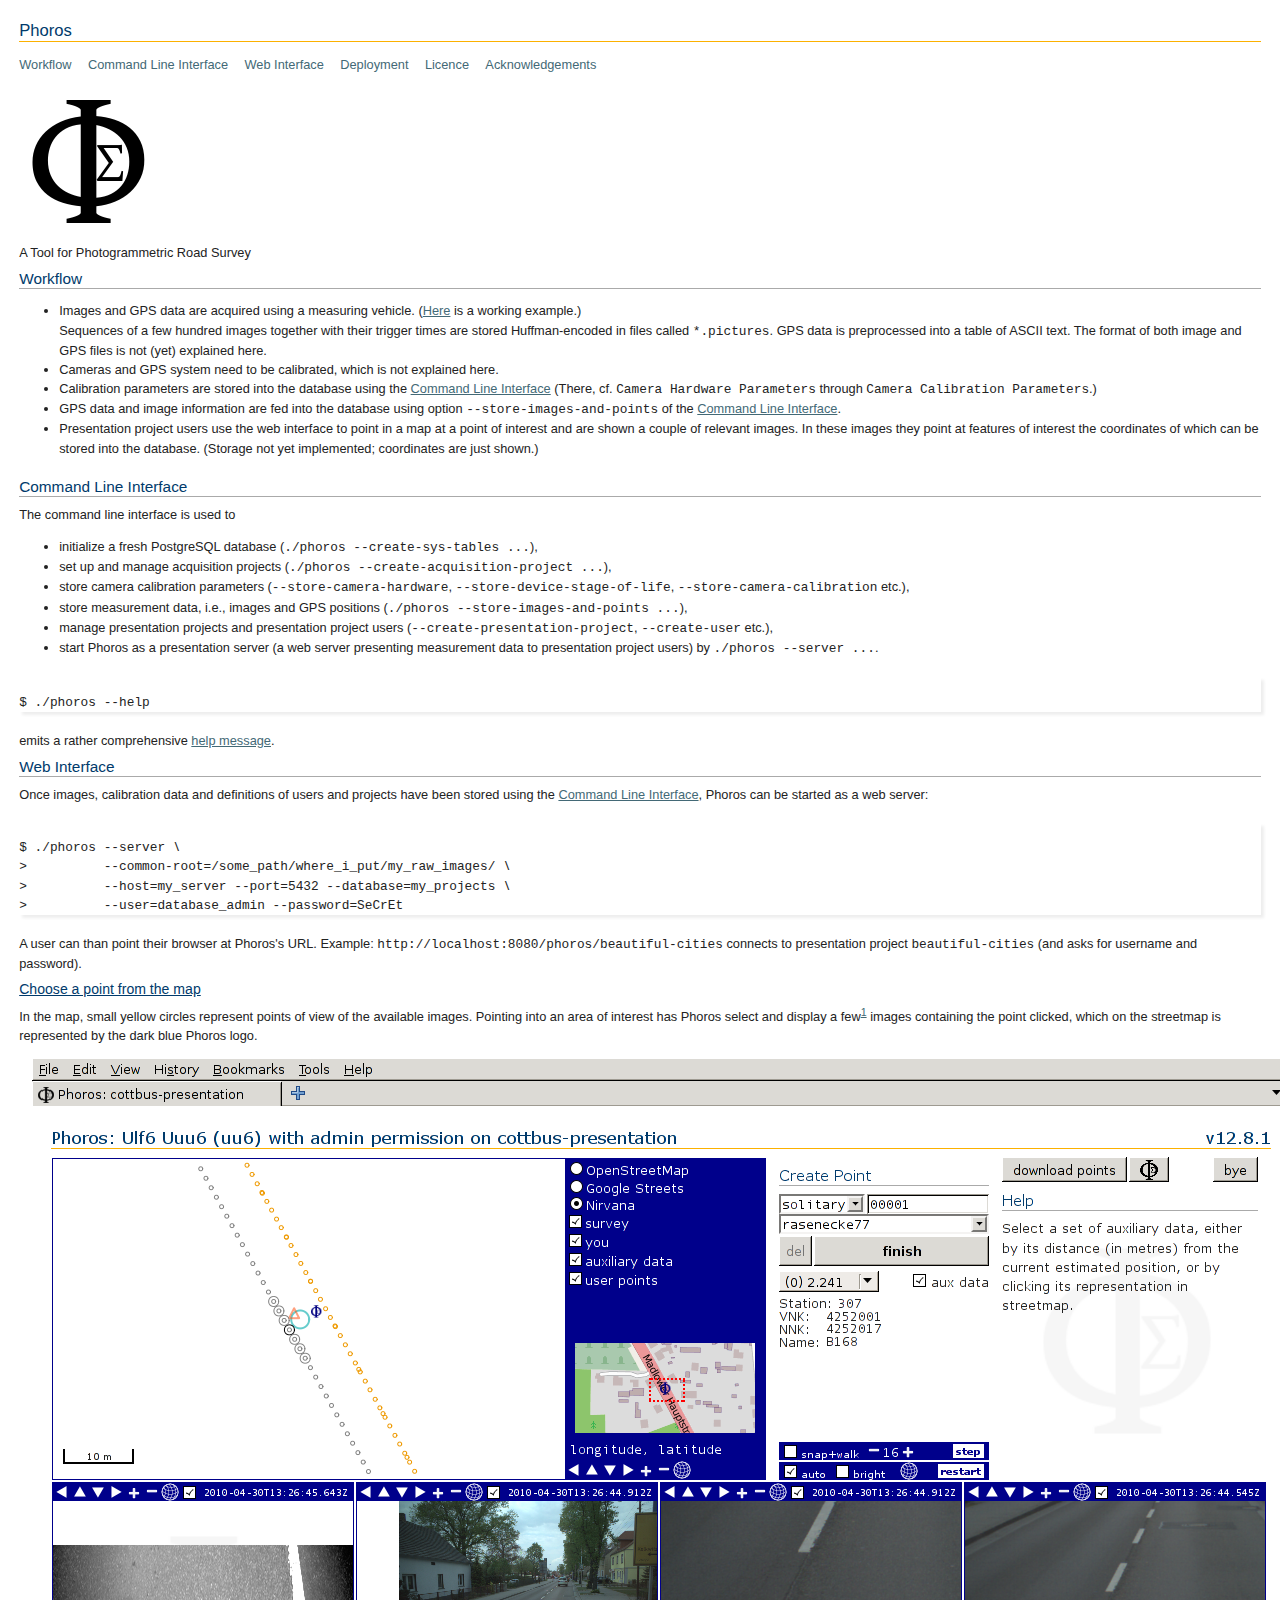
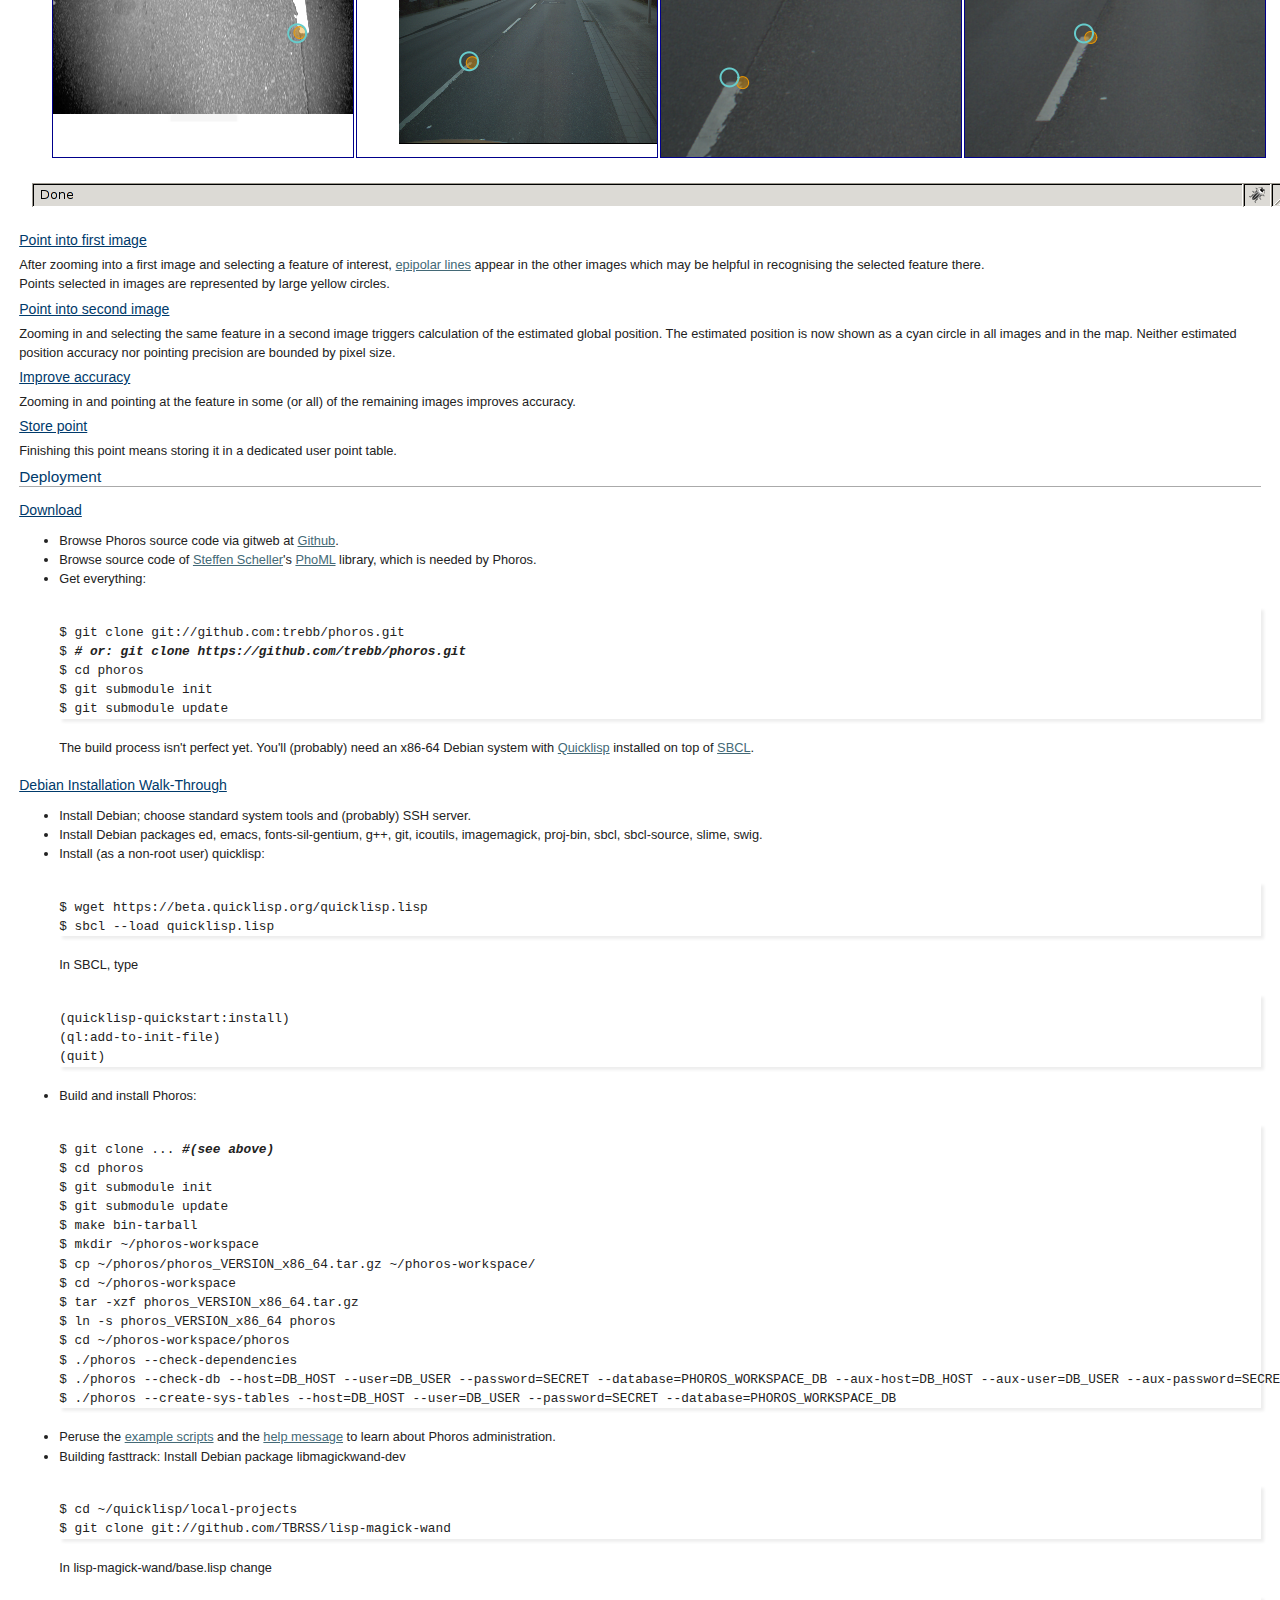
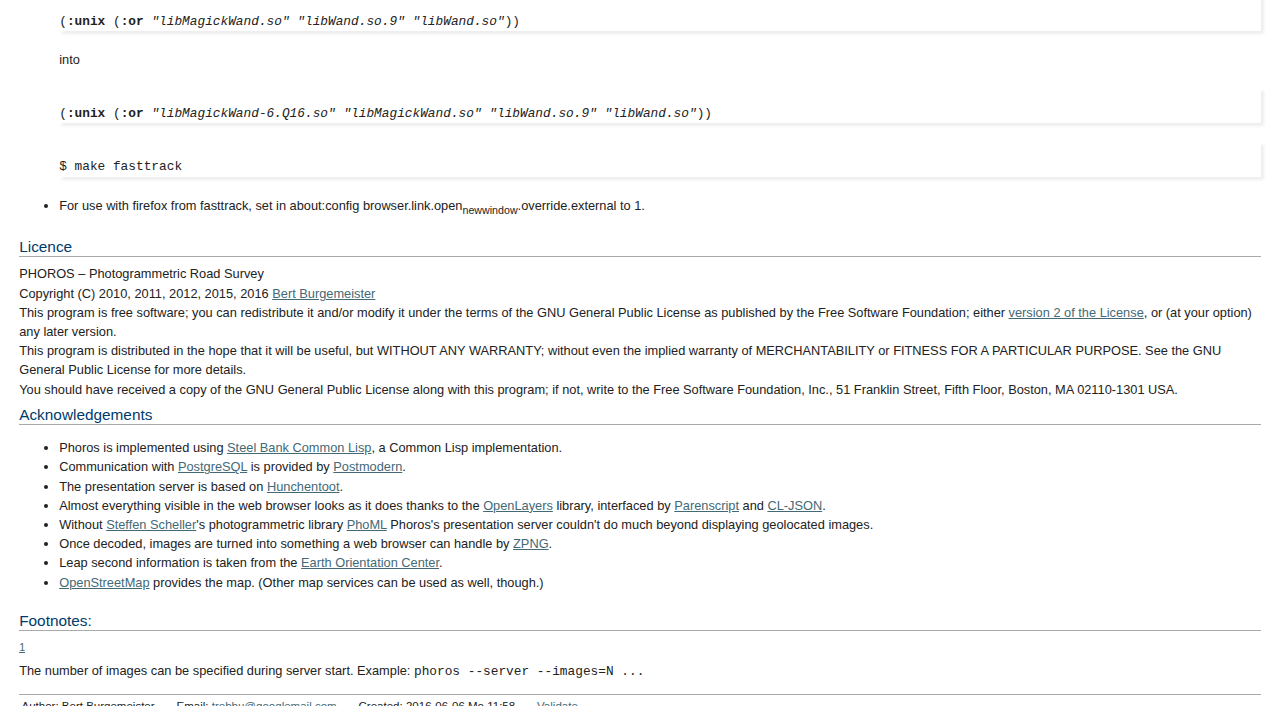
<file: index.html>
<?xml version="1.0" encoding="utf-8"?>
<!DOCTYPE html PUBLIC "-//W3C//DTD XHTML 1.0 Strict//EN"
"http://www.w3.org/TR/xhtml1/DTD/xhtml1-strict.dtd">
<html xmlns="http://www.w3.org/1999/xhtml" lang="en" xml:lang="en">
<head>
<title>Phoros</title>
<!-- 2016-06-06 Mo 11:58 -->
<meta  http-equiv="Content-Type" content="text/html;charset=utf-8" />
<meta  name="generator" content="Org-mode" />
<meta  name="author" content="Bert Burgemeister" />
<style type="text/css">
 <!--/*--><![CDATA[/*><!--*/
  .title  { text-align: center; }
  .todo   { font-family: monospace; color: red; }
  .done   { color: green; }
  .tag    { background-color: #eee; font-family: monospace;
            padding: 2px; font-size: 80%; font-weight: normal; }
  .timestamp { color: #bebebe; }
  .timestamp-kwd { color: #5f9ea0; }
  .right  { margin-left: auto; margin-right: 0px;  text-align: right; }
  .left   { margin-left: 0px;  margin-right: auto; text-align: left; }
  .center { margin-left: auto; margin-right: auto; text-align: center; }
  .underline { text-decoration: underline; }
  #postamble p, #preamble p { font-size: 90%; margin: .2em; }
  p.verse { margin-left: 3%; }
  pre {
    border: 1px solid #ccc;
    box-shadow: 3px 3px 3px #eee;
    padding: 8pt;
    font-family: monospace;
    overflow: auto;
    margin: 1.2em;
  }
  pre.src {
    position: relative;
    overflow: visible;
    padding-top: 1.2em;
  }
  pre.src:before {
    display: none;
    position: absolute;
    background-color: white;
    top: -10px;
    right: 10px;
    padding: 3px;
    border: 1px solid black;
  }
  pre.src:hover:before { display: inline;}
  pre.src-sh:before    { content: 'sh'; }
  pre.src-bash:before  { content: 'sh'; }
  pre.src-emacs-lisp:before { content: 'Emacs Lisp'; }
  pre.src-R:before     { content: 'R'; }
  pre.src-perl:before  { content: 'Perl'; }
  pre.src-java:before  { content: 'Java'; }
  pre.src-sql:before   { content: 'SQL'; }

  table { border-collapse:collapse; }
  caption.t-above { caption-side: top; }
  caption.t-bottom { caption-side: bottom; }
  td, th { vertical-align:top;  }
  th.right  { text-align: center;  }
  th.left   { text-align: center;   }
  th.center { text-align: center; }
  td.right  { text-align: right;  }
  td.left   { text-align: left;   }
  td.center { text-align: center; }
  dt { font-weight: bold; }
  .footpara:nth-child(2) { display: inline; }
  .footpara { display: block; }
  .footdef  { margin-bottom: 1em; }
  .figure { padding: 1em; }
  .figure p { text-align: center; }
  .inlinetask {
    padding: 10px;
    border: 2px solid gray;
    margin: 10px;
    background: #ffffcc;
  }
  #org-div-home-and-up
   { text-align: right; font-size: 70%; white-space: nowrap; }
  textarea { overflow-x: auto; }
  .linenr { font-size: smaller }
  .code-highlighted { background-color: #ffff00; }
  .org-info-js_info-navigation { border-style: none; }
  #org-info-js_console-label
    { font-size: 10px; font-weight: bold; white-space: nowrap; }
  .org-info-js_search-highlight
    { background-color: #ffff00; color: #000000; font-weight: bold; }
  /*]]>*/-->
</style>
<link rel="stylesheet" href="style.css" type="text/css"/>
<script type="text/javascript">
/*
@licstart  The following is the entire license notice for the
JavaScript code in this tag.

Copyright (C) 2012-2013 Free Software Foundation, Inc.

The JavaScript code in this tag is free software: you can
redistribute it and/or modify it under the terms of the GNU
General Public License (GNU GPL) as published by the Free Software
Foundation, either version 3 of the License, or (at your option)
any later version.  The code is distributed WITHOUT ANY WARRANTY;
without even the implied warranty of MERCHANTABILITY or FITNESS
FOR A PARTICULAR PURPOSE.  See the GNU GPL for more details.

As additional permission under GNU GPL version 3 section 7, you
may distribute non-source (e.g., minimized or compacted) forms of
that code without the copy of the GNU GPL normally required by
section 4, provided you include this license notice and a URL
through which recipients can access the Corresponding Source.


@licend  The above is the entire license notice
for the JavaScript code in this tag.
*/
<!--/*--><![CDATA[/*><!--*/
 function CodeHighlightOn(elem, id)
 {
   var target = document.getElementById(id);
   if(null != target) {
     elem.cacheClassElem = elem.className;
     elem.cacheClassTarget = target.className;
     target.className = "code-highlighted";
     elem.className   = "code-highlighted";
   }
 }
 function CodeHighlightOff(elem, id)
 {
   var target = document.getElementById(id);
   if(elem.cacheClassElem)
     elem.className = elem.cacheClassElem;
   if(elem.cacheClassTarget)
     target.className = elem.cacheClassTarget;
 }
/*]]>*///-->
</script>
</head>
<body>
<div id="content">
<h1 class="title">Phoros</h1>
<div id="table-of-contents">
<h2>Table of Contents</h2>
<div id="text-table-of-contents">
<ul>
<li><a href="#sec-1">Workflow</a></li>
<li><a href="#sec-2">Command Line Interface</a></li>
<li><a href="#sec-3">Web Interface</a></li>
<li><a href="#sec-4">Deployment</a></li>
<li><a href="#sec-5">Licence</a></li>
<li><a href="#sec-6">Acknowledgements</a></li>
</ul>
</div>
</div>

<div class="figure">
<p><img src="phoros-logo-plain.png" alt="phoros-logo-plain.png" />
</p>
</div>

<p>
A Tool for Photogrammetric Road Survey
</p>

<div id="outline-container-sec-1" class="outline-2">
<h2 id="sec-1">Workflow</h2>
<div class="outline-text-2" id="text-1">
<ul class="org-ul">
<li>Images and GPS data are acquired using a measuring vehicle.
(<a href="http://tu-dresden.de/die_tu_dresden/fakultaeten/vkw/ivs/gsa/professur/ausstattung/messfahrzeug_uno">Here</a>
is a working example.)

<p>
Sequences of a few hundred images together with their trigger
times are stored Huffman-encoded in files called <code>*.pictures</code>.
GPS data is preprocessed into a table of ASCII text.  The format
of both image and GPS files is not (yet) explained here.
</p>
</li>

<li>Cameras and GPS system need to be calibrated, which is not
explained here.
</li>

<li>Calibration parameters are stored into the database using the
<a href="#sec-2">Command Line Interface</a> (There, cf.
<code>Camera Hardware Parameters</code> through
<code>Camera Calibration Parameters</code>.)
</li>

<li>GPS data and image information are fed into the database using
option <code>--store-images-and-points</code> of the <a href="#sec-2">Command Line Interface</a>.
</li>

<li>Presentation project users use the web interface to point in a map
at a point of interest and are shown a couple of relevant images.
In these images they point at features of interest the coordinates
of which can be stored into the database.  (Storage not yet
implemented; coordinates are just shown.)
</li>
</ul>
</div>
</div>

<div id="outline-container-sec-2" class="outline-2">
<h2 id="sec-2">Command Line Interface</h2>
<div class="outline-text-2" id="text-2">
<p>
The command line interface is used to
</p>

<ul class="org-ul">
<li>initialize a fresh PostgreSQL database
(<code>./phoros --create-sys-tables ...</code>),
</li>

<li>set up and manage acquisition projects
(<code>./phoros --create-acquisition-project ...</code>),
</li>

<li>store camera calibration parameters (<code>--store-camera-hardware</code>,
<code>--store-device-stage-of-life</code>, <code>--store-camera-calibration</code> etc.),
</li>

<li>store measurement data, i.e., images and GPS positions
(<code>./phoros --store-images-and-points ...</code>),
</li>

<li>manage presentation projects and presentation project users
(<code>--create-presentation-project</code>, <code>--create-user</code> etc.),
</li>

<li>start Phoros as a presentation server (a web server presenting
measurement data to presentation project users) by
<code>./phoros --server ...</code>.
</li>
</ul>

<div class="org-src-container">

<pre class="src src-sh">$ ./phoros --help
</pre>
</div>
<p>
emits a rather comprehensive <a href="phoros--help.html">help message</a>.
</p>
</div>
</div>

<div id="outline-container-sec-3" class="outline-2">
<h2 id="sec-3">Web Interface</h2>
<div class="outline-text-2" id="text-3">
<p>
Once images, calibration data and definitions of users and projects
have been stored using the <a href="#sec-2">Command Line Interface</a>, Phoros can be
started as a web server:
</p>
<div class="org-src-container">

<pre class="src src-sh">$ ./phoros --server <span style="font-style: italic;">\</span>
&gt;          --common-root=/some_path/where_i_put/my_raw_images/ <span style="font-style: italic;">\</span>
&gt;          --host=my_server --port=5432 --database=my_projects <span style="font-style: italic;">\</span>
&gt;          --user=database_admin --password=SeCrEt
</pre>
</div>
<p>
A user can than point their browser at Phoros's URL.  Example:
<code>http://localhost:8080/phoros/beautiful-cities</code> connects to
presentation project <code>beautiful-cities</code> (and asks for username and
password).
</p>
</div>

<div id="outline-container-sec-3-1" class="outline-3">
<h3 id="sec-3-1">Choose a point from the map</h3>
<div class="outline-text-3" id="text-3-1">
<p>
In the map, small yellow circles represent points of view of the
available images.  Pointing into an area of interest has Phoros
select and display a few<sup><a id="fnr.1" name="fnr.1" class="footref" href="#fn.1">1</a></sup>
images containing the point clicked, which on the
streetmap is represented by the dark blue Phoros logo.
</p>


<div class="figure">
<p><img src="phoros-12.8.1.png" alt="phoros-12.8.1.png" />
</p>
</div>
</div>
</div>

<div id="outline-container-sec-3-2" class="outline-3">
<h3 id="sec-3-2">Point into first image</h3>
<div class="outline-text-3" id="text-3-2">
<p>
After zooming into a first image and selecting a feature of
interest, <a href="http://en.wikipedia.org/wiki/Epipolar_line#Epipolar_line">epipolar lines</a> appear in the other images which may be
helpful in recognising the selected feature there.
</p>

<p>
Points selected in images are represented by large yellow circles.
</p>
</div>
</div>

<div id="outline-container-sec-3-3" class="outline-3">
<h3 id="sec-3-3">Point into second image</h3>
<div class="outline-text-3" id="text-3-3">
<p>
Zooming in and selecting the same feature in a second image
triggers calculation of the estimated global position.  The
estimated position is now shown as a cyan circle in all images and
in the map.  Neither estimated position accuracy nor pointing
precision are bounded by pixel size.
</p>
</div>
</div>

<div id="outline-container-sec-3-4" class="outline-3">
<h3 id="sec-3-4">Improve accuracy</h3>
<div class="outline-text-3" id="text-3-4">
<p>
Zooming in and pointing at the feature in some (or all) of the
remaining images improves accuracy.
</p>
</div>
</div>

<div id="outline-container-sec-3-5" class="outline-3">
<h3 id="sec-3-5">Store point</h3>
<div class="outline-text-3" id="text-3-5">
<p>
Finishing this point means storing it in a dedicated user point
table.
</p>
</div>
</div>
</div>

<div id="outline-container-sec-4" class="outline-2">
<h2 id="sec-4">Deployment</h2>
<div class="outline-text-2" id="text-4">
</div><div id="outline-container-sec-4-1" class="outline-3">
<h3 id="sec-4-1">Download</h3>
<div class="outline-text-3" id="text-4-1">
<ul class="org-ul">
<li>Browse Phoros source code via gitweb at <a href="http://github.com/trebb/phoros">Github</a>.
</li>

<li>Browse source code of <a href="mailto:Steffen.Scheller.home@gmail.com">Steffen Scheller</a>'s <a href="http://github.com/trebb/phoml">PhoML</a> library, which is
needed by Phoros.
</li>

<li>Get everything:
<div class="org-src-container">

<pre class="src src-sh">$ git clone git://github.com:trebb/phoros.git
$ <span style="font-weight: bold; font-style: italic;"># </span><span style="font-weight: bold; font-style: italic;">or: git clone https://github.com/trebb/phoros.git</span>
$ cd phoros
$ git submodule init
$ git submodule update
</pre>
</div>

<p>
The build process isn't perfect yet.  You'll (probably) need an
x86-64 Debian system with <a href="http://beta.quicklisp.org">Quicklisp</a> installed on top of <a href="http://www.sbcl.org">SBCL</a>.
</p>
</li>
</ul>
</div>
</div>

<div id="outline-container-sec-4-2" class="outline-3">
<h3 id="sec-4-2">Debian Installation Walk-Through</h3>
<div class="outline-text-3" id="text-4-2">
<ul class="org-ul">
<li>Install Debian; choose standard system tools and (probably) SSH server.
</li>

<li>Install Debian packages
ed,
emacs,
fonts-sil-gentium,
g++,
git,
icoutils,
imagemagick,
proj-bin,
sbcl,
sbcl-source,
slime,
swig.
</li>

<li>Install (as a non-root user) quicklisp:
<div class="org-src-container">

<pre class="src src-sh">$ wget https://beta.quicklisp.org/quicklisp.lisp
$ sbcl --load quicklisp.lisp
</pre>
</div>
<p>
In SBCL, type
</p>
<div class="org-src-container">

<pre class="src src-lisp">(quicklisp-quickstart:install)
(ql:add-to-init-file)
(quit)
</pre>
</div>
</li>

<li>Build and install Phoros:
<div class="org-src-container">

<pre class="src src-sh">$ git clone ... <span style="font-weight: bold; font-style: italic;">#</span><span style="font-weight: bold; font-style: italic;">(see above)</span>
$ cd phoros
$ git submodule init
$ git submodule update
$ make bin-tarball
$ mkdir ~/phoros-workspace
$ cp ~/phoros/phoros_VERSION_x86_64.tar.gz ~/phoros-workspace/
$ cd ~/phoros-workspace
$ tar -xzf phoros_VERSION_x86_64.tar.gz
$ ln -s phoros_VERSION_x86_64 phoros
$ cd ~/phoros-workspace/phoros
$ ./phoros --check-dependencies
$ ./phoros --check-db --host=DB_HOST --user=DB_USER --password=SECRET --database=PHOROS_WORKSPACE_DB --aux-host=DB_HOST --aux-user=DB_USER --aux-password=SECRET --aux-database=PHOROS_WORKSPACE_DB
$ ./phoros --create-sys-tables --host=DB_HOST --user=DB_USER --password=SECRET --database=PHOROS_WORKSPACE_DB
</pre>
</div>
</li>

<li>Peruse the <a href="deployment.html">example scripts</a> and the <a href="phoros--help.html">help message</a> to learn about Phoros administration.
</li>

<li>Building fasttrack:
Install Debian package libmagickwand-dev
<div class="org-src-container">

<pre class="src src-sh">$ cd ~/quicklisp/local-projects
$ git clone git://github.com/TBRSS/lisp-magick-wand
</pre>
</div>
<p>
In lisp-magick-wand/base.lisp change
</p>
<div class="org-src-container">

<pre class="src src-lisp">(<span style="font-weight: bold;">:unix</span> (<span style="font-weight: bold;">:or</span> <span style="font-style: italic;">"libMagickWand.so"</span> <span style="font-style: italic;">"libWand.so.9"</span> <span style="font-style: italic;">"libWand.so"</span>))
</pre>
</div>
<p>
into
</p>
<div class="org-src-container">

<pre class="src src-lisp">(<span style="font-weight: bold;">:unix</span> (<span style="font-weight: bold;">:or</span> <span style="font-style: italic;">"libMagickWand-6.Q16.so"</span> <span style="font-style: italic;">"libMagickWand.so"</span> <span style="font-style: italic;">"libWand.so.9"</span> <span style="font-style: italic;">"libWand.so"</span>))
</pre>
</div>
<div class="org-src-container">

<pre class="src src-sh">$ make fasttrack
</pre>
</div>
</li>

<li>For use with firefox from fasttrack, set in about:config
browser.link.open<sub>newwindow</sub>.override.external to 1.
</li>
</ul>
</div>
</div>
</div>
<div id="outline-container-sec-5" class="outline-2">
<h2 id="sec-5">Licence</h2>
<div class="outline-text-2" id="text-5">
<p>
PHOROS &#x2013; Photogrammetric Road Survey
</p>

<p>
Copyright (C) 2010, 2011, 2012, 2015, 2016 <a href="mailto:Bert%20Burgemeister%20<trebbu@googlemail.com>">Bert Burgemeister</a>
</p>

<p>
This program is free software; you can redistribute it and/or modify
it under the terms of the GNU General Public License as published by
the Free Software Foundation; either <a href="http://www.gnu.org/licenses/gpl-2.0.html">version 2 of the License</a>, or
(at your option) any later version.
</p>

<p>
This program is distributed in the hope that it will be useful, but
WITHOUT ANY WARRANTY; without even the implied warranty of
MERCHANTABILITY or FITNESS FOR A PARTICULAR PURPOSE.  See the GNU
General Public License for more details.
</p>

<p>
You should have received a copy of the GNU General Public License
along with this program; if not, write to the Free Software
Foundation, Inc., 51 Franklin Street, Fifth Floor, Boston, MA
02110-1301 USA.
</p>
</div>
</div>

<div id="outline-container-sec-6" class="outline-2">
<h2 id="sec-6">Acknowledgements</h2>
<div class="outline-text-2" id="text-6">
<ul class="org-ul">
<li>Phoros is implemented using <a href="http://sbcl.org">Steel Bank Common Lisp</a>, a Common Lisp
implementation.
</li>

<li>Communication with <a href="http://postgresql.org">PostgreSQL</a> is provided by <a href="http://marijnhaverbeke.nl/postmodern/">Postmodern</a>.
</li>

<li>The presentation server is based on <a href="http://weitz.de/hunchentoot">Hunchentoot</a>.
</li>

<li>Almost everything visible in the web browser looks as it does
thanks to the <a href="http://openlayers.org">OpenLayers</a> library, interfaced by <a href="http://common-lisp.net/project/parenscript/">Parenscript</a> and
<a href="http://common-lisp.net/project/cl-json/">CL-JSON</a>.
</li>

<li>Without <a href="mailto:Steffen.Scheller.home@gmail.com">Steffen Scheller</a>'s photogrammetric library <a href="http://github.com/trebb/phoml">PhoML</a> Phoros's
presentation server couldn't do much beyond displaying
geolocated images.
</li>

<li>Once decoded, images are turned into something a web browser can
handle by <a href="http://www.xach.com/lisp/zpng/">ZPNG</a>.
</li>

<li>Leap second information is taken from the <a href="http://hpiers.obspm.fr/eop-pc">Earth Orientation Center</a>.
</li>

<li><a href="http://www.openstreetmap.org">OpenStreetMap</a> provides the map.  (Other map services can be used
as well, though.)
</li>
</ul>
</div>
</div>
<div id="footnotes">
<h2 class="footnotes">Footnotes: </h2>
<div id="text-footnotes">

<div class="footdef"><sup><a id="fn.1" name="fn.1" class="footnum" href="#fnr.1">1</a></sup> <p>The number of images can be specified
   during server start. Example: <code>phoros --server --images=N ...</code></p></div>


</div>
</div></div>
<div id="postamble" class="status">
<p class="author">Author: Bert Burgemeister</p>
<p class="email">Email: <a href="mailto:trebbu@googlemail.com">trebbu@googlemail.com</a></p>
<p class="date">Created: 2016-06-06 Mo 11:58</p>
<p class="validation"><a href="http://validator.w3.org/check?uri=referer">Validate</a></p>
</div>
</body>
</html>
</file>
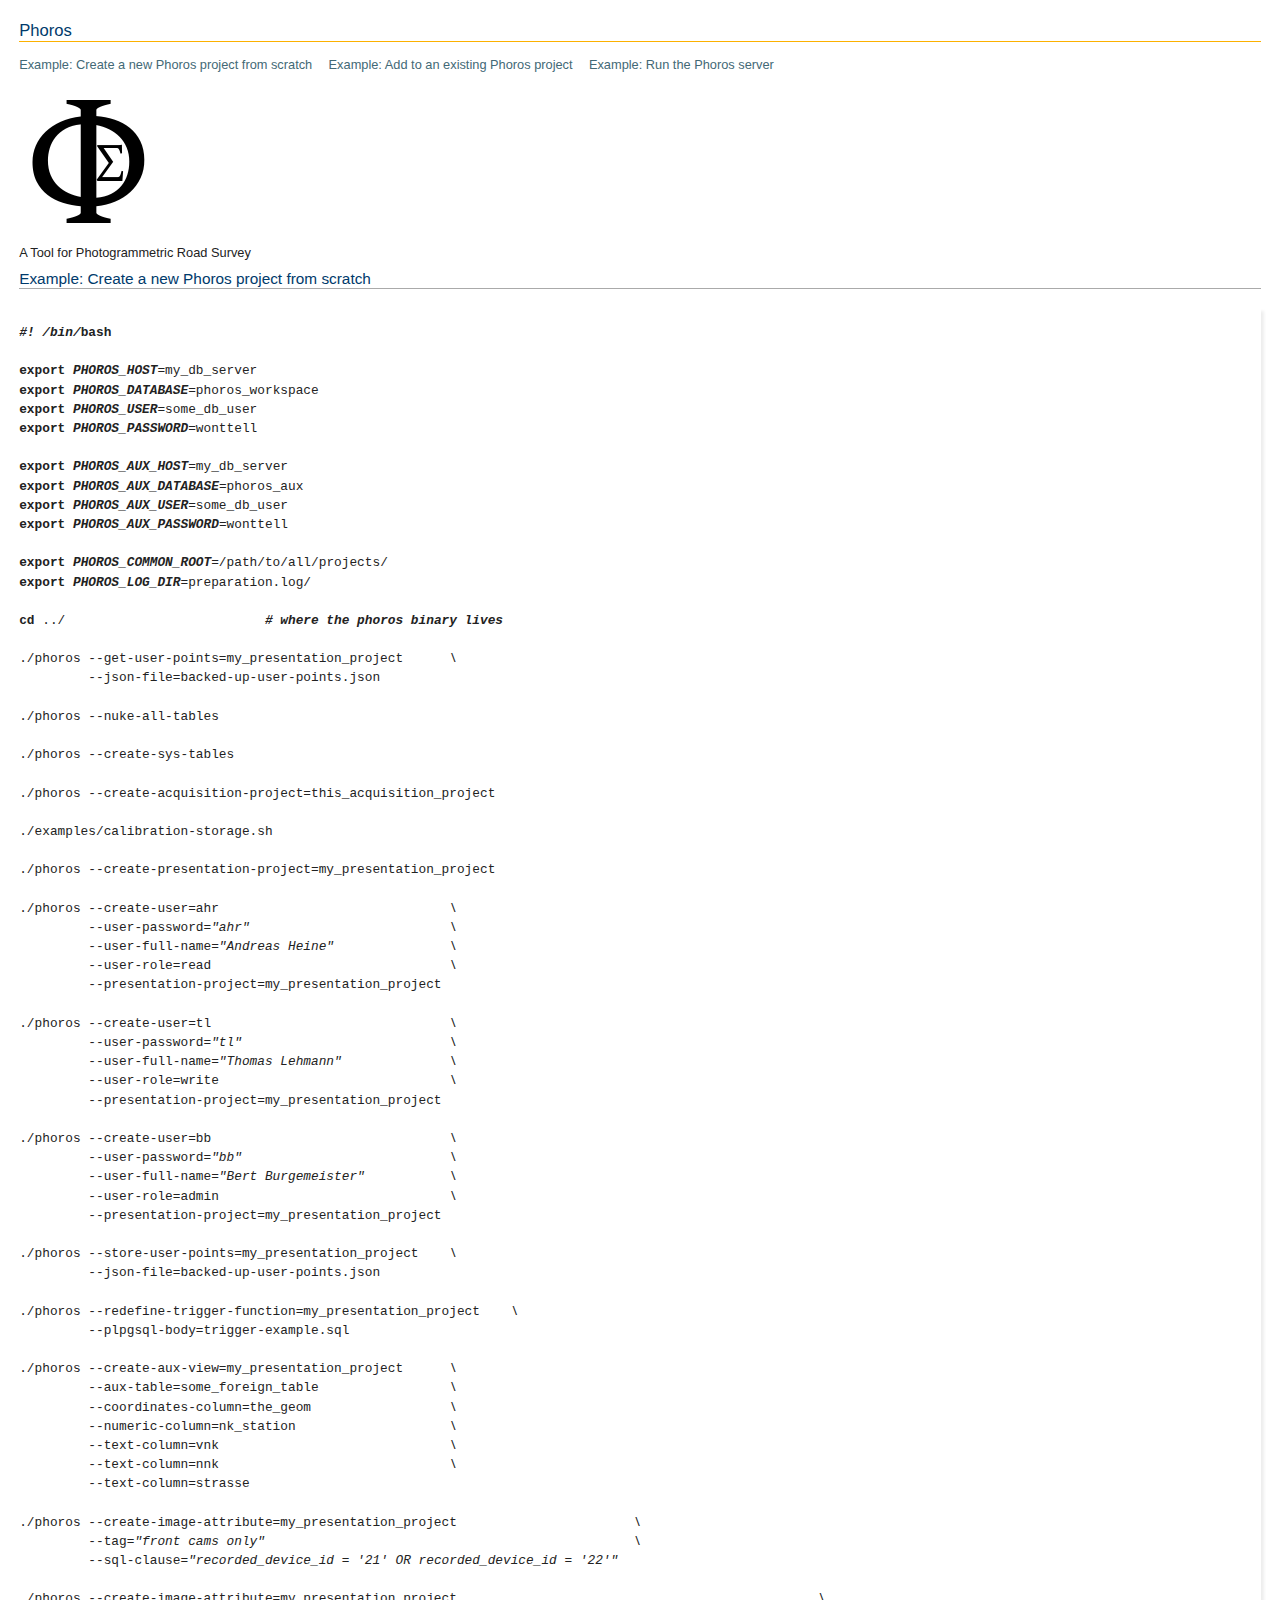
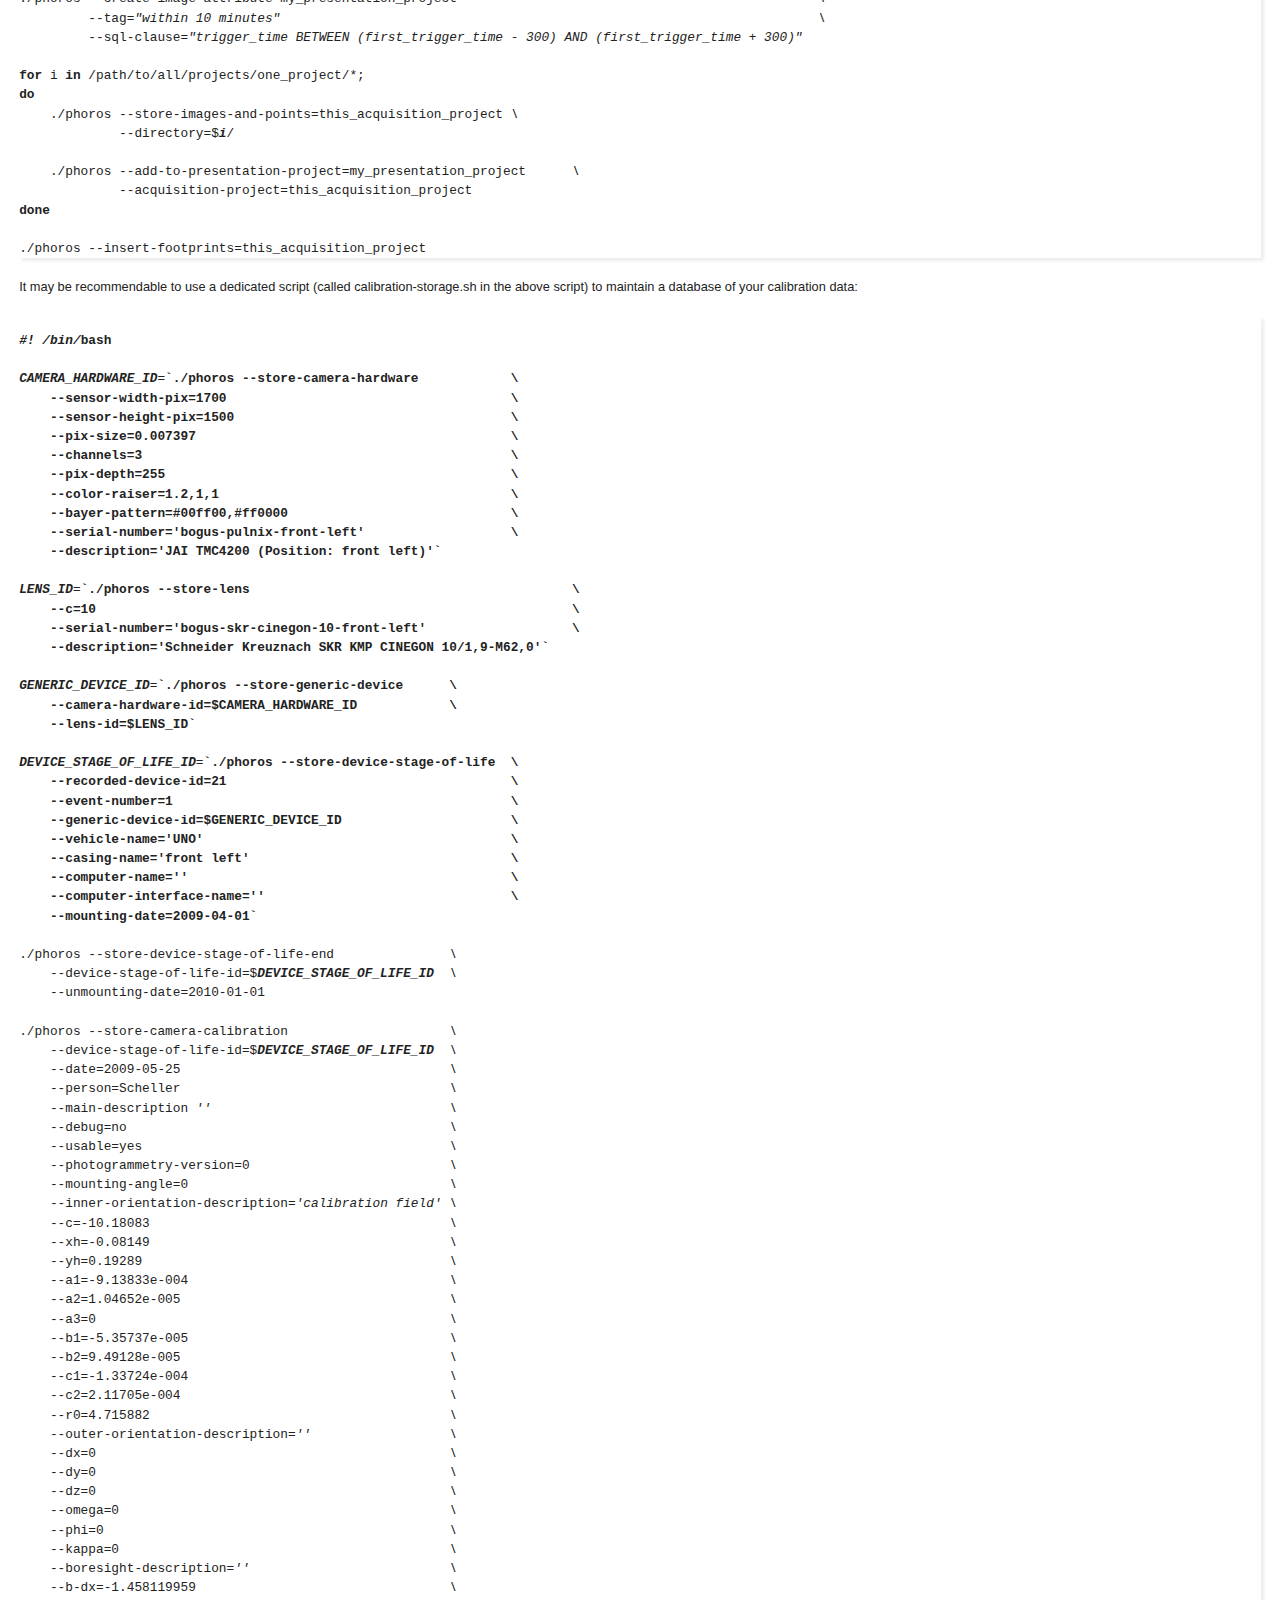
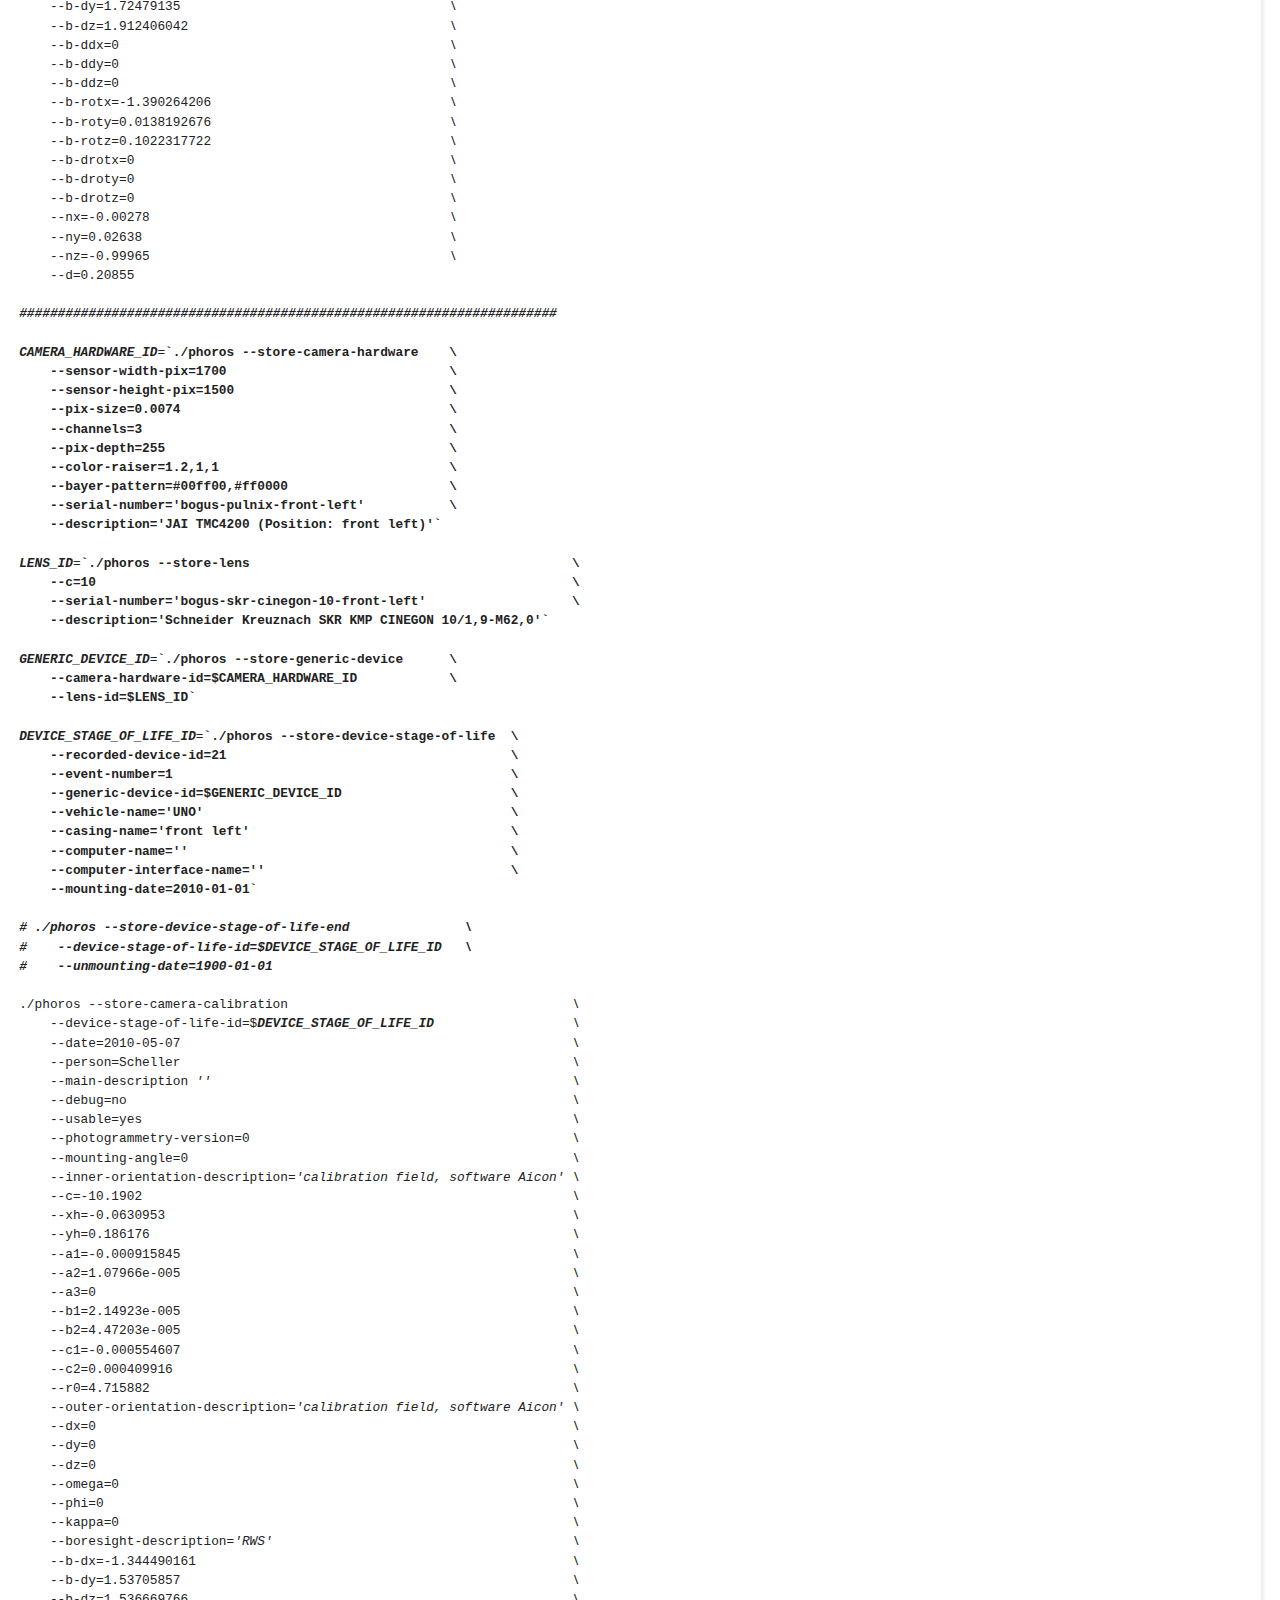
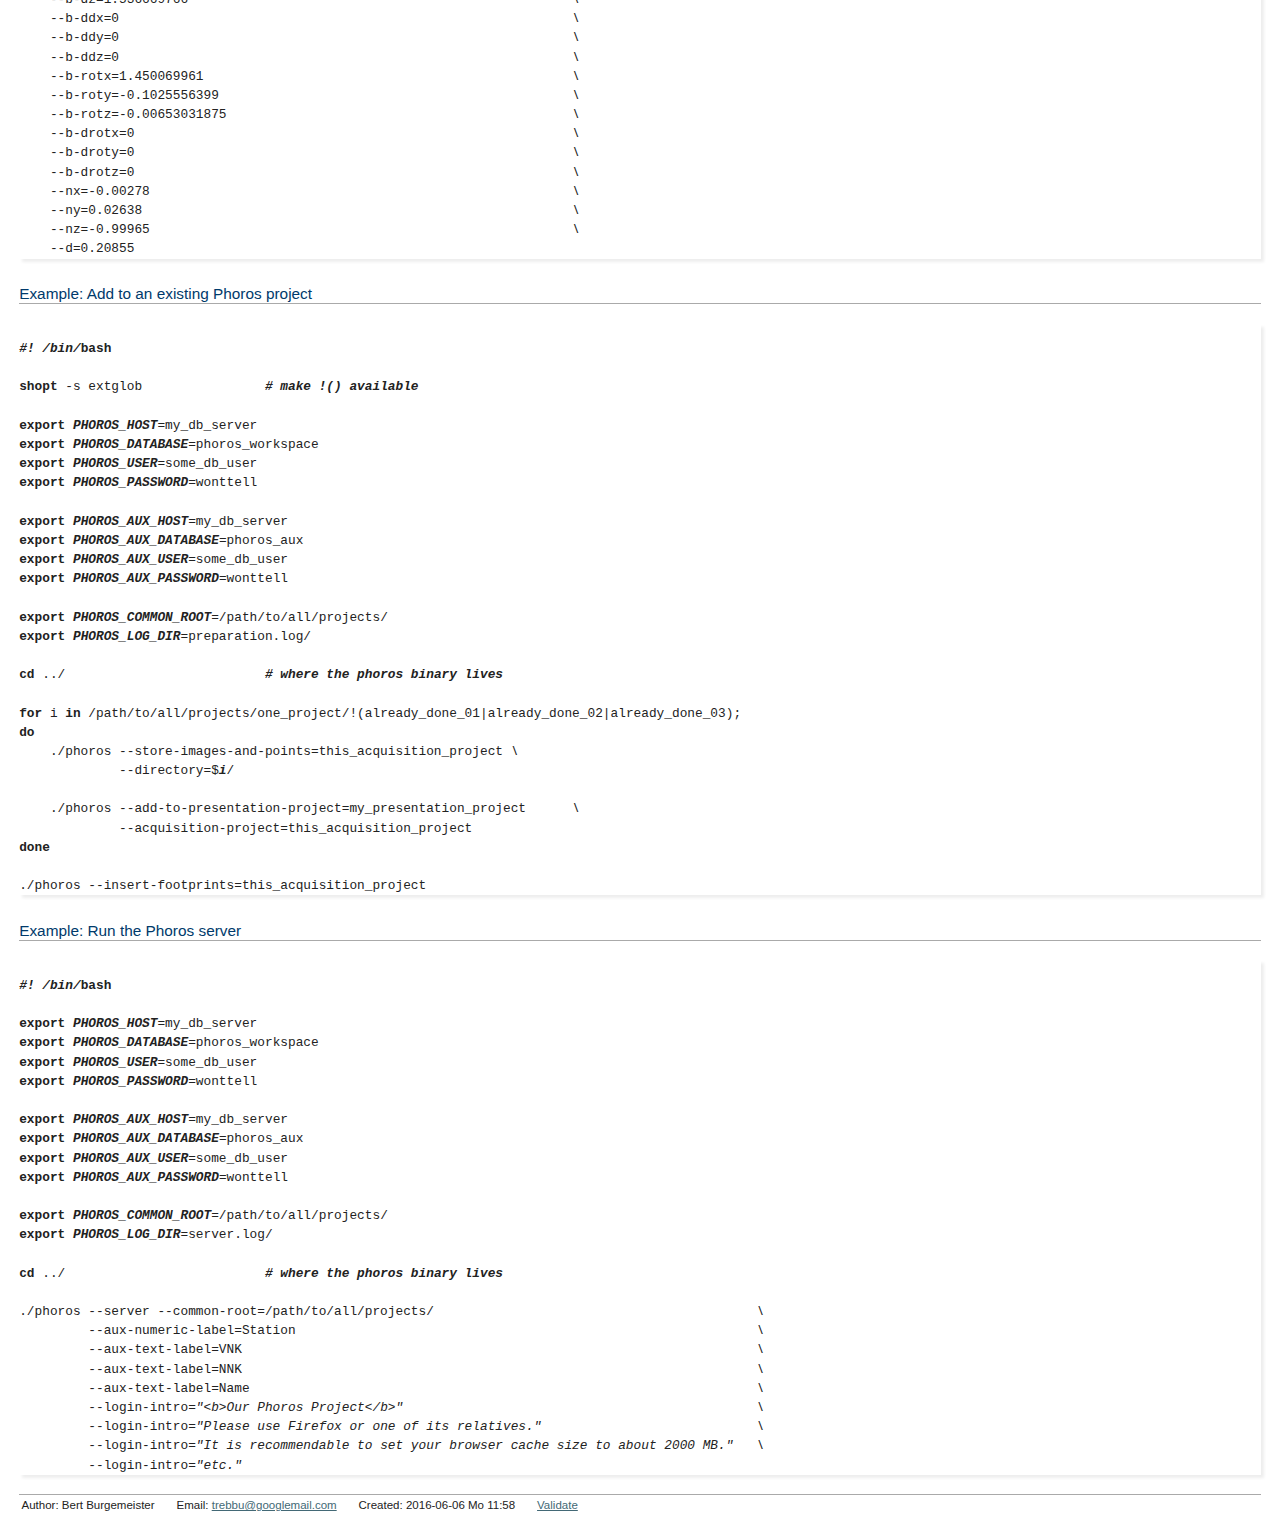
<file: deployment.html>
<?xml version="1.0" encoding="utf-8"?>
<!DOCTYPE html PUBLIC "-//W3C//DTD XHTML 1.0 Strict//EN"
"http://www.w3.org/TR/xhtml1/DTD/xhtml1-strict.dtd">
<html xmlns="http://www.w3.org/1999/xhtml" lang="en" xml:lang="en">
<head>
<title>Phoros</title>
<!-- 2016-06-06 Mo 11:58 -->
<meta  http-equiv="Content-Type" content="text/html;charset=utf-8" />
<meta  name="generator" content="Org-mode" />
<meta  name="author" content="Bert Burgemeister" />
<style type="text/css">
 <!--/*--><![CDATA[/*><!--*/
  .title  { text-align: center; }
  .todo   { font-family: monospace; color: red; }
  .done   { color: green; }
  .tag    { background-color: #eee; font-family: monospace;
            padding: 2px; font-size: 80%; font-weight: normal; }
  .timestamp { color: #bebebe; }
  .timestamp-kwd { color: #5f9ea0; }
  .right  { margin-left: auto; margin-right: 0px;  text-align: right; }
  .left   { margin-left: 0px;  margin-right: auto; text-align: left; }
  .center { margin-left: auto; margin-right: auto; text-align: center; }
  .underline { text-decoration: underline; }
  #postamble p, #preamble p { font-size: 90%; margin: .2em; }
  p.verse { margin-left: 3%; }
  pre {
    border: 1px solid #ccc;
    box-shadow: 3px 3px 3px #eee;
    padding: 8pt;
    font-family: monospace;
    overflow: auto;
    margin: 1.2em;
  }
  pre.src {
    position: relative;
    overflow: visible;
    padding-top: 1.2em;
  }
  pre.src:before {
    display: none;
    position: absolute;
    background-color: white;
    top: -10px;
    right: 10px;
    padding: 3px;
    border: 1px solid black;
  }
  pre.src:hover:before { display: inline;}
  pre.src-sh:before    { content: 'sh'; }
  pre.src-bash:before  { content: 'sh'; }
  pre.src-emacs-lisp:before { content: 'Emacs Lisp'; }
  pre.src-R:before     { content: 'R'; }
  pre.src-perl:before  { content: 'Perl'; }
  pre.src-java:before  { content: 'Java'; }
  pre.src-sql:before   { content: 'SQL'; }

  table { border-collapse:collapse; }
  caption.t-above { caption-side: top; }
  caption.t-bottom { caption-side: bottom; }
  td, th { vertical-align:top;  }
  th.right  { text-align: center;  }
  th.left   { text-align: center;   }
  th.center { text-align: center; }
  td.right  { text-align: right;  }
  td.left   { text-align: left;   }
  td.center { text-align: center; }
  dt { font-weight: bold; }
  .footpara:nth-child(2) { display: inline; }
  .footpara { display: block; }
  .footdef  { margin-bottom: 1em; }
  .figure { padding: 1em; }
  .figure p { text-align: center; }
  .inlinetask {
    padding: 10px;
    border: 2px solid gray;
    margin: 10px;
    background: #ffffcc;
  }
  #org-div-home-and-up
   { text-align: right; font-size: 70%; white-space: nowrap; }
  textarea { overflow-x: auto; }
  .linenr { font-size: smaller }
  .code-highlighted { background-color: #ffff00; }
  .org-info-js_info-navigation { border-style: none; }
  #org-info-js_console-label
    { font-size: 10px; font-weight: bold; white-space: nowrap; }
  .org-info-js_search-highlight
    { background-color: #ffff00; color: #000000; font-weight: bold; }
  /*]]>*/-->
</style>
<link rel="stylesheet" href="style.css" type="text/css"/>
<script type="text/javascript">
/*
@licstart  The following is the entire license notice for the
JavaScript code in this tag.

Copyright (C) 2012-2013 Free Software Foundation, Inc.

The JavaScript code in this tag is free software: you can
redistribute it and/or modify it under the terms of the GNU
General Public License (GNU GPL) as published by the Free Software
Foundation, either version 3 of the License, or (at your option)
any later version.  The code is distributed WITHOUT ANY WARRANTY;
without even the implied warranty of MERCHANTABILITY or FITNESS
FOR A PARTICULAR PURPOSE.  See the GNU GPL for more details.

As additional permission under GNU GPL version 3 section 7, you
may distribute non-source (e.g., minimized or compacted) forms of
that code without the copy of the GNU GPL normally required by
section 4, provided you include this license notice and a URL
through which recipients can access the Corresponding Source.


@licend  The above is the entire license notice
for the JavaScript code in this tag.
*/
<!--/*--><![CDATA[/*><!--*/
 function CodeHighlightOn(elem, id)
 {
   var target = document.getElementById(id);
   if(null != target) {
     elem.cacheClassElem = elem.className;
     elem.cacheClassTarget = target.className;
     target.className = "code-highlighted";
     elem.className   = "code-highlighted";
   }
 }
 function CodeHighlightOff(elem, id)
 {
   var target = document.getElementById(id);
   if(elem.cacheClassElem)
     elem.className = elem.cacheClassElem;
   if(elem.cacheClassTarget)
     target.className = elem.cacheClassTarget;
 }
/*]]>*///-->
</script>
</head>
<body>
<div id="content">
<h1 class="title">Phoros</h1>
<div id="table-of-contents">
<h2>Table of Contents</h2>
<div id="text-table-of-contents">
<ul>
<li><a href="#sec-1">Example: Create a new Phoros project from scratch</a></li>
<li><a href="#sec-2">Example: Add to an existing Phoros project</a></li>
<li><a href="#sec-3">Example: Run the Phoros server</a></li>
</ul>
</div>
</div>

<div class="figure">
<p><img src="phoros-logo-plain.png" alt="phoros-logo-plain.png" />
</p>
</div>

<p>
A Tool for Photogrammetric Road Survey
</p>

<div id="outline-container-sec-1" class="outline-2">
<h2 id="sec-1">Example: Create a new Phoros project from scratch</h2>
<div class="outline-text-2" id="text-1">
<div class="org-src-container">

<pre class="src src-shell-script"><span style="font-weight: bold; font-style: italic;">#</span><span style="font-weight: bold; font-style: italic;">! /bin/</span><span style="font-weight: bold;">bash</span>

<span style="font-weight: bold;">export</span> <span style="font-weight: bold; font-style: italic;">PHOROS_HOST</span>=my_db_server
<span style="font-weight: bold;">export</span> <span style="font-weight: bold; font-style: italic;">PHOROS_DATABASE</span>=phoros_workspace
<span style="font-weight: bold;">export</span> <span style="font-weight: bold; font-style: italic;">PHOROS_USER</span>=some_db_user
<span style="font-weight: bold;">export</span> <span style="font-weight: bold; font-style: italic;">PHOROS_PASSWORD</span>=wonttell

<span style="font-weight: bold;">export</span> <span style="font-weight: bold; font-style: italic;">PHOROS_AUX_HOST</span>=my_db_server
<span style="font-weight: bold;">export</span> <span style="font-weight: bold; font-style: italic;">PHOROS_AUX_DATABASE</span>=phoros_aux
<span style="font-weight: bold;">export</span> <span style="font-weight: bold; font-style: italic;">PHOROS_AUX_USER</span>=some_db_user
<span style="font-weight: bold;">export</span> <span style="font-weight: bold; font-style: italic;">PHOROS_AUX_PASSWORD</span>=wonttell

<span style="font-weight: bold;">export</span> <span style="font-weight: bold; font-style: italic;">PHOROS_COMMON_ROOT</span>=/path/to/all/projects/
<span style="font-weight: bold;">export</span> <span style="font-weight: bold; font-style: italic;">PHOROS_LOG_DIR</span>=preparation.log/

<span style="font-weight: bold;">cd</span> ../                          <span style="font-weight: bold; font-style: italic;"># </span><span style="font-weight: bold; font-style: italic;">where the phoros binary lives</span>

./phoros --get-user-points=my_presentation_project      <span style="font-style: italic;">\</span>
         --json-file=backed-up-user-points.json

./phoros --nuke-all-tables

./phoros --create-sys-tables

./phoros --create-acquisition-project=this_acquisition_project

./examples/calibration-storage.sh

./phoros --create-presentation-project=my_presentation_project

./phoros --create-user=ahr                              <span style="font-style: italic;">\</span>
         --user-password=<span style="font-style: italic;">"ahr"</span>                          <span style="font-style: italic;">\</span>
         --user-full-name=<span style="font-style: italic;">"Andreas Heine"</span>               <span style="font-style: italic;">\</span>
         --user-role=read                               <span style="font-style: italic;">\</span>
         --presentation-project=my_presentation_project

./phoros --create-user=tl                               <span style="font-style: italic;">\</span>
         --user-password=<span style="font-style: italic;">"tl"</span>                           <span style="font-style: italic;">\</span>
         --user-full-name=<span style="font-style: italic;">"Thomas Lehmann"</span>              <span style="font-style: italic;">\</span>
         --user-role=write                              <span style="font-style: italic;">\</span>
         --presentation-project=my_presentation_project

./phoros --create-user=bb                               <span style="font-style: italic;">\</span>
         --user-password=<span style="font-style: italic;">"bb"</span>                           <span style="font-style: italic;">\</span>
         --user-full-name=<span style="font-style: italic;">"Bert Burgemeister"</span>           <span style="font-style: italic;">\</span>
         --user-role=admin                              <span style="font-style: italic;">\</span>
         --presentation-project=my_presentation_project

./phoros --store-user-points=my_presentation_project    <span style="font-style: italic;">\</span>
         --json-file=backed-up-user-points.json

./phoros --redefine-trigger-function=my_presentation_project    <span style="font-style: italic;">\</span>
         --plpgsql-body=trigger-example.sql

./phoros --create-aux-view=my_presentation_project      <span style="font-style: italic;">\</span>
         --aux-table=some_foreign_table                 <span style="font-style: italic;">\</span>
         --coordinates-column=the_geom                  <span style="font-style: italic;">\</span>
         --numeric-column=nk_station                    <span style="font-style: italic;">\</span>
         --text-column=vnk                              <span style="font-style: italic;">\</span>
         --text-column=nnk                              <span style="font-style: italic;">\</span>
         --text-column=strasse

./phoros --create-image-attribute=my_presentation_project                       <span style="font-style: italic;">\</span>
         --tag=<span style="font-style: italic;">"front cams only"</span>                                                <span style="font-style: italic;">\</span>
         --sql-clause=<span style="font-style: italic;">"recorded_device_id = '21' OR recorded_device_id = '22'"</span>

./phoros --create-image-attribute=my_presentation_project                                               <span style="font-style: italic;">\</span>
         --tag=<span style="font-style: italic;">"within 10 minutes"</span>                                                                      <span style="font-style: italic;">\</span>
         --sql-clause=<span style="font-style: italic;">"trigger_time BETWEEN (first_trigger_time - 300) AND (first_trigger_time + 300)"</span>

<span style="font-weight: bold;">for</span> i<span style="font-weight: bold;"> in</span> /path/to/all/projects/one_project/*;
<span style="font-weight: bold;">do</span>
    ./phoros --store-images-and-points=this_acquisition_project <span style="font-style: italic;">\</span>
             --directory=$<span style="font-weight: bold; font-style: italic;">i</span>/

    ./phoros --add-to-presentation-project=my_presentation_project      <span style="font-style: italic;">\</span>
             --acquisition-project=this_acquisition_project
<span style="font-weight: bold;">done</span>

./phoros --insert-footprints=this_acquisition_project
</pre>
</div>

<p>
It may be recommendable to use a dedicated script (called
calibration-storage.sh in the above script) to maintain a database of
your calibration data:
</p>

<div class="org-src-container">

<pre class="src src-shell-script"><span style="font-weight: bold; font-style: italic;">#</span><span style="font-weight: bold; font-style: italic;">! /bin/</span><span style="font-weight: bold;">bash</span>

<span style="font-weight: bold; font-style: italic;">CAMERA_HARDWARE_ID</span>=<span style="font-weight: bold;">`./phoros --store-camera-hardware            \</span>
<span style="font-weight: bold;">    --sensor-width-pix=1700                                     \</span>
<span style="font-weight: bold;">    --sensor-height-pix=1500                                    \</span>
<span style="font-weight: bold;">    --pix-size=0.007397                                         \</span>
<span style="font-weight: bold;">    --channels=3                                                \</span>
<span style="font-weight: bold;">    --pix-depth=255                                             \</span>
<span style="font-weight: bold;">    --color-raiser=1.2,1,1                                      \</span>
<span style="font-weight: bold;">    --bayer-pattern=#00ff00,#ff0000                             \</span>
<span style="font-weight: bold;">    --serial-number='bogus-pulnix-front-left'                   \</span>
<span style="font-weight: bold;">    --description='JAI TMC4200 (Position: front left)'`</span> 

<span style="font-weight: bold; font-style: italic;">LENS_ID</span>=<span style="font-weight: bold;">`./phoros --store-lens                                          \</span>
<span style="font-weight: bold;">    --c=10                                                              \</span>
<span style="font-weight: bold;">    --serial-number='bogus-skr-cinegon-10-front-left'                   \</span>
<span style="font-weight: bold;">    --description='Schneider Kreuznach SKR KMP CINEGON 10/1,9-M62,0'`</span>

<span style="font-weight: bold; font-style: italic;">GENERIC_DEVICE_ID</span>=<span style="font-weight: bold;">`./phoros --store-generic-device      \</span>
<span style="font-weight: bold;">    --camera-hardware-id=$CAMERA_HARDWARE_ID            \</span>
<span style="font-weight: bold;">    --lens-id=$LENS_ID`</span>

<span style="font-weight: bold; font-style: italic;">DEVICE_STAGE_OF_LIFE_ID</span>=<span style="font-weight: bold;">`./phoros --store-device-stage-of-life  \</span>
<span style="font-weight: bold;">    --recorded-device-id=21                                     \</span>
<span style="font-weight: bold;">    --event-number=1                                            \</span>
<span style="font-weight: bold;">    --generic-device-id=$GENERIC_DEVICE_ID                      \</span>
<span style="font-weight: bold;">    --vehicle-name='UNO'                                        \</span>
<span style="font-weight: bold;">    --casing-name='front left'                                  \</span>
<span style="font-weight: bold;">    --computer-name=''                                          \</span>
<span style="font-weight: bold;">    --computer-interface-name=''                                \</span>
<span style="font-weight: bold;">    --mounting-date=2009-04-01`</span>

./phoros --store-device-stage-of-life-end               <span style="font-style: italic;">\</span>
    --device-stage-of-life-id=$<span style="font-weight: bold; font-style: italic;">DEVICE_STAGE_OF_LIFE_ID</span>  <span style="font-style: italic;">\</span>
    --unmounting-date=2010-01-01

./phoros --store-camera-calibration                     <span style="font-style: italic;">\</span>
    --device-stage-of-life-id=$<span style="font-weight: bold; font-style: italic;">DEVICE_STAGE_OF_LIFE_ID</span>  <span style="font-style: italic;">\</span>
    --date=2009-05-25                                   <span style="font-style: italic;">\</span>
    --person=Scheller                                   <span style="font-style: italic;">\</span>
    --main-description <span style="font-style: italic;">''</span>                               <span style="font-style: italic;">\</span>
    --debug=no                                          <span style="font-style: italic;">\</span>
    --usable=yes                                        <span style="font-style: italic;">\</span>
    --photogrammetry-version=0                          <span style="font-style: italic;">\</span>
    --mounting-angle=0                                  <span style="font-style: italic;">\</span>
    --inner-orientation-description=<span style="font-style: italic;">'calibration field'</span> <span style="font-style: italic;">\</span>
    --c=-10.18083                                       <span style="font-style: italic;">\</span>
    --xh=-0.08149                                       <span style="font-style: italic;">\</span>
    --yh=0.19289                                        <span style="font-style: italic;">\</span>
    --a1=-9.13833e-004                                  <span style="font-style: italic;">\</span>
    --a2=1.04652e-005                                   <span style="font-style: italic;">\</span>
    --a3=0                                              <span style="font-style: italic;">\</span>
    --b1=-5.35737e-005                                  <span style="font-style: italic;">\</span>
    --b2=9.49128e-005                                   <span style="font-style: italic;">\</span>
    --c1=-1.33724e-004                                  <span style="font-style: italic;">\</span>
    --c2=2.11705e-004                                   <span style="font-style: italic;">\</span>
    --r0=4.715882                                       <span style="font-style: italic;">\</span>
    --outer-orientation-description=<span style="font-style: italic;">''</span>                  <span style="font-style: italic;">\</span>
    --dx=0                                              <span style="font-style: italic;">\</span>
    --dy=0                                              <span style="font-style: italic;">\</span>
    --dz=0                                              <span style="font-style: italic;">\</span>
    --omega=0                                           <span style="font-style: italic;">\</span>
    --phi=0                                             <span style="font-style: italic;">\</span>
    --kappa=0                                           <span style="font-style: italic;">\</span>
    --boresight-description=<span style="font-style: italic;">''</span>                          <span style="font-style: italic;">\</span>
    --b-dx=-1.458119959                                 <span style="font-style: italic;">\</span>
    --b-dy=1.72479135                                   <span style="font-style: italic;">\</span>
    --b-dz=1.912406042                                  <span style="font-style: italic;">\</span>
    --b-ddx=0                                           <span style="font-style: italic;">\</span>
    --b-ddy=0                                           <span style="font-style: italic;">\</span>
    --b-ddz=0                                           <span style="font-style: italic;">\</span>
    --b-rotx=-1.390264206                               <span style="font-style: italic;">\</span>
    --b-roty=0.0138192676                               <span style="font-style: italic;">\</span>
    --b-rotz=0.1022317722                               <span style="font-style: italic;">\</span>
    --b-drotx=0                                         <span style="font-style: italic;">\</span>
    --b-droty=0                                         <span style="font-style: italic;">\</span>
    --b-drotz=0                                         <span style="font-style: italic;">\</span>
    --nx=-0.00278                                       <span style="font-style: italic;">\</span>
    --ny=0.02638                                        <span style="font-style: italic;">\</span>
    --nz=-0.99965                                       <span style="font-style: italic;">\</span>
    --d=0.20855

<span style="font-weight: bold; font-style: italic;">######################################################################</span>

<span style="font-weight: bold; font-style: italic;">CAMERA_HARDWARE_ID</span>=<span style="font-weight: bold;">`./phoros --store-camera-hardware    \</span>
<span style="font-weight: bold;">    --sensor-width-pix=1700                             \</span>
<span style="font-weight: bold;">    --sensor-height-pix=1500                            \</span>
<span style="font-weight: bold;">    --pix-size=0.0074                                   \</span>
<span style="font-weight: bold;">    --channels=3                                        \</span>
<span style="font-weight: bold;">    --pix-depth=255                                     \</span>
<span style="font-weight: bold;">    --color-raiser=1.2,1,1                              \</span>
<span style="font-weight: bold;">    --bayer-pattern=#00ff00,#ff0000                     \</span>
<span style="font-weight: bold;">    --serial-number='bogus-pulnix-front-left'           \</span>
<span style="font-weight: bold;">    --description='JAI TMC4200 (Position: front left)'`</span>

<span style="font-weight: bold; font-style: italic;">LENS_ID</span>=<span style="font-weight: bold;">`./phoros --store-lens                                          \</span>
<span style="font-weight: bold;">    --c=10                                                              \</span>
<span style="font-weight: bold;">    --serial-number='bogus-skr-cinegon-10-front-left'                   \</span>
<span style="font-weight: bold;">    --description='Schneider Kreuznach SKR KMP CINEGON 10/1,9-M62,0'`</span>

<span style="font-weight: bold; font-style: italic;">GENERIC_DEVICE_ID</span>=<span style="font-weight: bold;">`./phoros --store-generic-device      \</span>
<span style="font-weight: bold;">    --camera-hardware-id=$CAMERA_HARDWARE_ID            \</span>
<span style="font-weight: bold;">    --lens-id=$LENS_ID`</span>

<span style="font-weight: bold; font-style: italic;">DEVICE_STAGE_OF_LIFE_ID</span>=<span style="font-weight: bold;">`./phoros --store-device-stage-of-life  \</span>
<span style="font-weight: bold;">    --recorded-device-id=21                                     \</span>
<span style="font-weight: bold;">    --event-number=1                                            \</span>
<span style="font-weight: bold;">    --generic-device-id=$GENERIC_DEVICE_ID                      \</span>
<span style="font-weight: bold;">    --vehicle-name='UNO'                                        \</span>
<span style="font-weight: bold;">    --casing-name='front left'                                  \</span>
<span style="font-weight: bold;">    --computer-name=''                                          \</span>
<span style="font-weight: bold;">    --computer-interface-name=''                                \</span>
<span style="font-weight: bold;">    --mounting-date=2010-01-01`</span>

<span style="font-weight: bold; font-style: italic;"># </span><span style="font-weight: bold; font-style: italic;">./phoros --store-device-stage-of-life-end               \</span>
<span style="font-weight: bold; font-style: italic;">#    </span><span style="font-weight: bold; font-style: italic;">--device-stage-of-life-id=$DEVICE_STAGE_OF_LIFE_ID   \</span>
<span style="font-weight: bold; font-style: italic;">#    </span><span style="font-weight: bold; font-style: italic;">--unmounting-date=1900-01-01</span>

./phoros --store-camera-calibration                                     <span style="font-style: italic;">\</span>
    --device-stage-of-life-id=$<span style="font-weight: bold; font-style: italic;">DEVICE_STAGE_OF_LIFE_ID</span>                  <span style="font-style: italic;">\</span>
    --date=2010-05-07                                                   <span style="font-style: italic;">\</span>
    --person=Scheller                                                   <span style="font-style: italic;">\</span>
    --main-description <span style="font-style: italic;">''</span>                                               <span style="font-style: italic;">\</span>
    --debug=no                                                          <span style="font-style: italic;">\</span>
    --usable=yes                                                        <span style="font-style: italic;">\</span>
    --photogrammetry-version=0                                          <span style="font-style: italic;">\</span>
    --mounting-angle=0                                                  <span style="font-style: italic;">\</span>
    --inner-orientation-description=<span style="font-style: italic;">'calibration field, software Aicon'</span> <span style="font-style: italic;">\</span>
    --c=-10.1902                                                        <span style="font-style: italic;">\</span>
    --xh=-0.0630953                                                     <span style="font-style: italic;">\</span>
    --yh=0.186176                                                       <span style="font-style: italic;">\</span>
    --a1=-0.000915845                                                   <span style="font-style: italic;">\</span>
    --a2=1.07966e-005                                                   <span style="font-style: italic;">\</span>
    --a3=0                                                              <span style="font-style: italic;">\</span>
    --b1=2.14923e-005                                                   <span style="font-style: italic;">\</span>
    --b2=4.47203e-005                                                   <span style="font-style: italic;">\</span>
    --c1=-0.000554607                                                   <span style="font-style: italic;">\</span>
    --c2=0.000409916                                                    <span style="font-style: italic;">\</span>
    --r0=4.715882                                                       <span style="font-style: italic;">\</span>
    --outer-orientation-description=<span style="font-style: italic;">'calibration field, software Aicon'</span> <span style="font-style: italic;">\</span>
    --dx=0                                                              <span style="font-style: italic;">\</span>
    --dy=0                                                              <span style="font-style: italic;">\</span>
    --dz=0                                                              <span style="font-style: italic;">\</span>
    --omega=0                                                           <span style="font-style: italic;">\</span>
    --phi=0                                                             <span style="font-style: italic;">\</span>
    --kappa=0                                                           <span style="font-style: italic;">\</span>
    --boresight-description=<span style="font-style: italic;">'RWS'</span>                                       <span style="font-style: italic;">\</span>
    --b-dx=-1.344490161                                                 <span style="font-style: italic;">\</span>
    --b-dy=1.53705857                                                   <span style="font-style: italic;">\</span>
    --b-dz=1.536669766                                                  <span style="font-style: italic;">\</span>
    --b-ddx=0                                                           <span style="font-style: italic;">\</span>
    --b-ddy=0                                                           <span style="font-style: italic;">\</span>
    --b-ddz=0                                                           <span style="font-style: italic;">\</span>
    --b-rotx=1.450069961                                                <span style="font-style: italic;">\</span>
    --b-roty=-0.1025556399                                              <span style="font-style: italic;">\</span>
    --b-rotz=-0.00653031875                                             <span style="font-style: italic;">\</span>
    --b-drotx=0                                                         <span style="font-style: italic;">\</span>
    --b-droty=0                                                         <span style="font-style: italic;">\</span>
    --b-drotz=0                                                         <span style="font-style: italic;">\</span>
    --nx=-0.00278                                                       <span style="font-style: italic;">\</span>
    --ny=0.02638                                                        <span style="font-style: italic;">\</span>
    --nz=-0.99965                                                       <span style="font-style: italic;">\</span>
    --d=0.20855
</pre>
</div>
</div>
</div>

<div id="outline-container-sec-2" class="outline-2">
<h2 id="sec-2">Example: Add to an existing Phoros project</h2>
<div class="outline-text-2" id="text-2">
<div class="org-src-container">

<pre class="src src-shell-script"><span style="font-weight: bold; font-style: italic;">#</span><span style="font-weight: bold; font-style: italic;">! /bin/</span><span style="font-weight: bold;">bash</span>

<span style="font-weight: bold;">shopt</span> -s extglob                <span style="font-weight: bold; font-style: italic;"># </span><span style="font-weight: bold; font-style: italic;">make !() available</span>

<span style="font-weight: bold;">export</span> <span style="font-weight: bold; font-style: italic;">PHOROS_HOST</span>=my_db_server
<span style="font-weight: bold;">export</span> <span style="font-weight: bold; font-style: italic;">PHOROS_DATABASE</span>=phoros_workspace
<span style="font-weight: bold;">export</span> <span style="font-weight: bold; font-style: italic;">PHOROS_USER</span>=some_db_user
<span style="font-weight: bold;">export</span> <span style="font-weight: bold; font-style: italic;">PHOROS_PASSWORD</span>=wonttell

<span style="font-weight: bold;">export</span> <span style="font-weight: bold; font-style: italic;">PHOROS_AUX_HOST</span>=my_db_server
<span style="font-weight: bold;">export</span> <span style="font-weight: bold; font-style: italic;">PHOROS_AUX_DATABASE</span>=phoros_aux
<span style="font-weight: bold;">export</span> <span style="font-weight: bold; font-style: italic;">PHOROS_AUX_USER</span>=some_db_user
<span style="font-weight: bold;">export</span> <span style="font-weight: bold; font-style: italic;">PHOROS_AUX_PASSWORD</span>=wonttell

<span style="font-weight: bold;">export</span> <span style="font-weight: bold; font-style: italic;">PHOROS_COMMON_ROOT</span>=/path/to/all/projects/
<span style="font-weight: bold;">export</span> <span style="font-weight: bold; font-style: italic;">PHOROS_LOG_DIR</span>=preparation.log/

<span style="font-weight: bold;">cd</span> ../                          <span style="font-weight: bold; font-style: italic;"># </span><span style="font-weight: bold; font-style: italic;">where the phoros binary lives</span>

<span style="font-weight: bold;">for</span> i<span style="font-weight: bold;"> in</span> /path/to/all/projects/one_project/!(already_done_01|already_done_02|already_done_03);
<span style="font-weight: bold;">do</span>
    ./phoros --store-images-and-points=this_acquisition_project <span style="font-style: italic;">\</span>
             --directory=$<span style="font-weight: bold; font-style: italic;">i</span>/

    ./phoros --add-to-presentation-project=my_presentation_project      <span style="font-style: italic;">\</span>
             --acquisition-project=this_acquisition_project
<span style="font-weight: bold;">done</span>

./phoros --insert-footprints=this_acquisition_project
</pre>
</div>
</div>
</div>

<div id="outline-container-sec-3" class="outline-2">
<h2 id="sec-3">Example: Run the Phoros server</h2>
<div class="outline-text-2" id="text-3">
<div class="org-src-container">

<pre class="src src-shell-script"><span style="font-weight: bold; font-style: italic;">#</span><span style="font-weight: bold; font-style: italic;">! /bin/</span><span style="font-weight: bold;">bash</span>

<span style="font-weight: bold;">export</span> <span style="font-weight: bold; font-style: italic;">PHOROS_HOST</span>=my_db_server
<span style="font-weight: bold;">export</span> <span style="font-weight: bold; font-style: italic;">PHOROS_DATABASE</span>=phoros_workspace
<span style="font-weight: bold;">export</span> <span style="font-weight: bold; font-style: italic;">PHOROS_USER</span>=some_db_user
<span style="font-weight: bold;">export</span> <span style="font-weight: bold; font-style: italic;">PHOROS_PASSWORD</span>=wonttell

<span style="font-weight: bold;">export</span> <span style="font-weight: bold; font-style: italic;">PHOROS_AUX_HOST</span>=my_db_server
<span style="font-weight: bold;">export</span> <span style="font-weight: bold; font-style: italic;">PHOROS_AUX_DATABASE</span>=phoros_aux
<span style="font-weight: bold;">export</span> <span style="font-weight: bold; font-style: italic;">PHOROS_AUX_USER</span>=some_db_user
<span style="font-weight: bold;">export</span> <span style="font-weight: bold; font-style: italic;">PHOROS_AUX_PASSWORD</span>=wonttell

<span style="font-weight: bold;">export</span> <span style="font-weight: bold; font-style: italic;">PHOROS_COMMON_ROOT</span>=/path/to/all/projects/
<span style="font-weight: bold;">export</span> <span style="font-weight: bold; font-style: italic;">PHOROS_LOG_DIR</span>=server.log/

<span style="font-weight: bold;">cd</span> ../                          <span style="font-weight: bold; font-style: italic;"># </span><span style="font-weight: bold; font-style: italic;">where the phoros binary lives</span>

./phoros --server --common-root=/path/to/all/projects/                                          <span style="font-style: italic;">\</span>
         --aux-numeric-label=Station                                                            <span style="font-style: italic;">\</span>
         --aux-text-label=VNK                                                                   <span style="font-style: italic;">\</span>
         --aux-text-label=NNK                                                                   <span style="font-style: italic;">\</span>
         --aux-text-label=Name                                                                  <span style="font-style: italic;">\</span>
         --login-intro=<span style="font-style: italic;">"&lt;b&gt;Our Phoros Project&lt;/b&gt;"</span>                                              <span style="font-style: italic;">\</span>
         --login-intro=<span style="font-style: italic;">"Please use Firefox or one of its relatives."</span>                            <span style="font-style: italic;">\</span>
         --login-intro=<span style="font-style: italic;">"It is recommendable to set your browser cache size to about 2000 MB."</span>   <span style="font-style: italic;">\</span>
         --login-intro=<span style="font-style: italic;">"etc."</span>
</pre>
</div>
</div>
</div>
</div>
<div id="postamble" class="status">
<p class="author">Author: Bert Burgemeister</p>
<p class="email">Email: <a href="mailto:trebbu@googlemail.com">trebbu@googlemail.com</a></p>
<p class="date">Created: 2016-06-06 Mo 11:58</p>
<p class="validation"><a href="http://validator.w3.org/check?uri=referer">Validate</a></p>
</div>
</body>
</html>
</file>
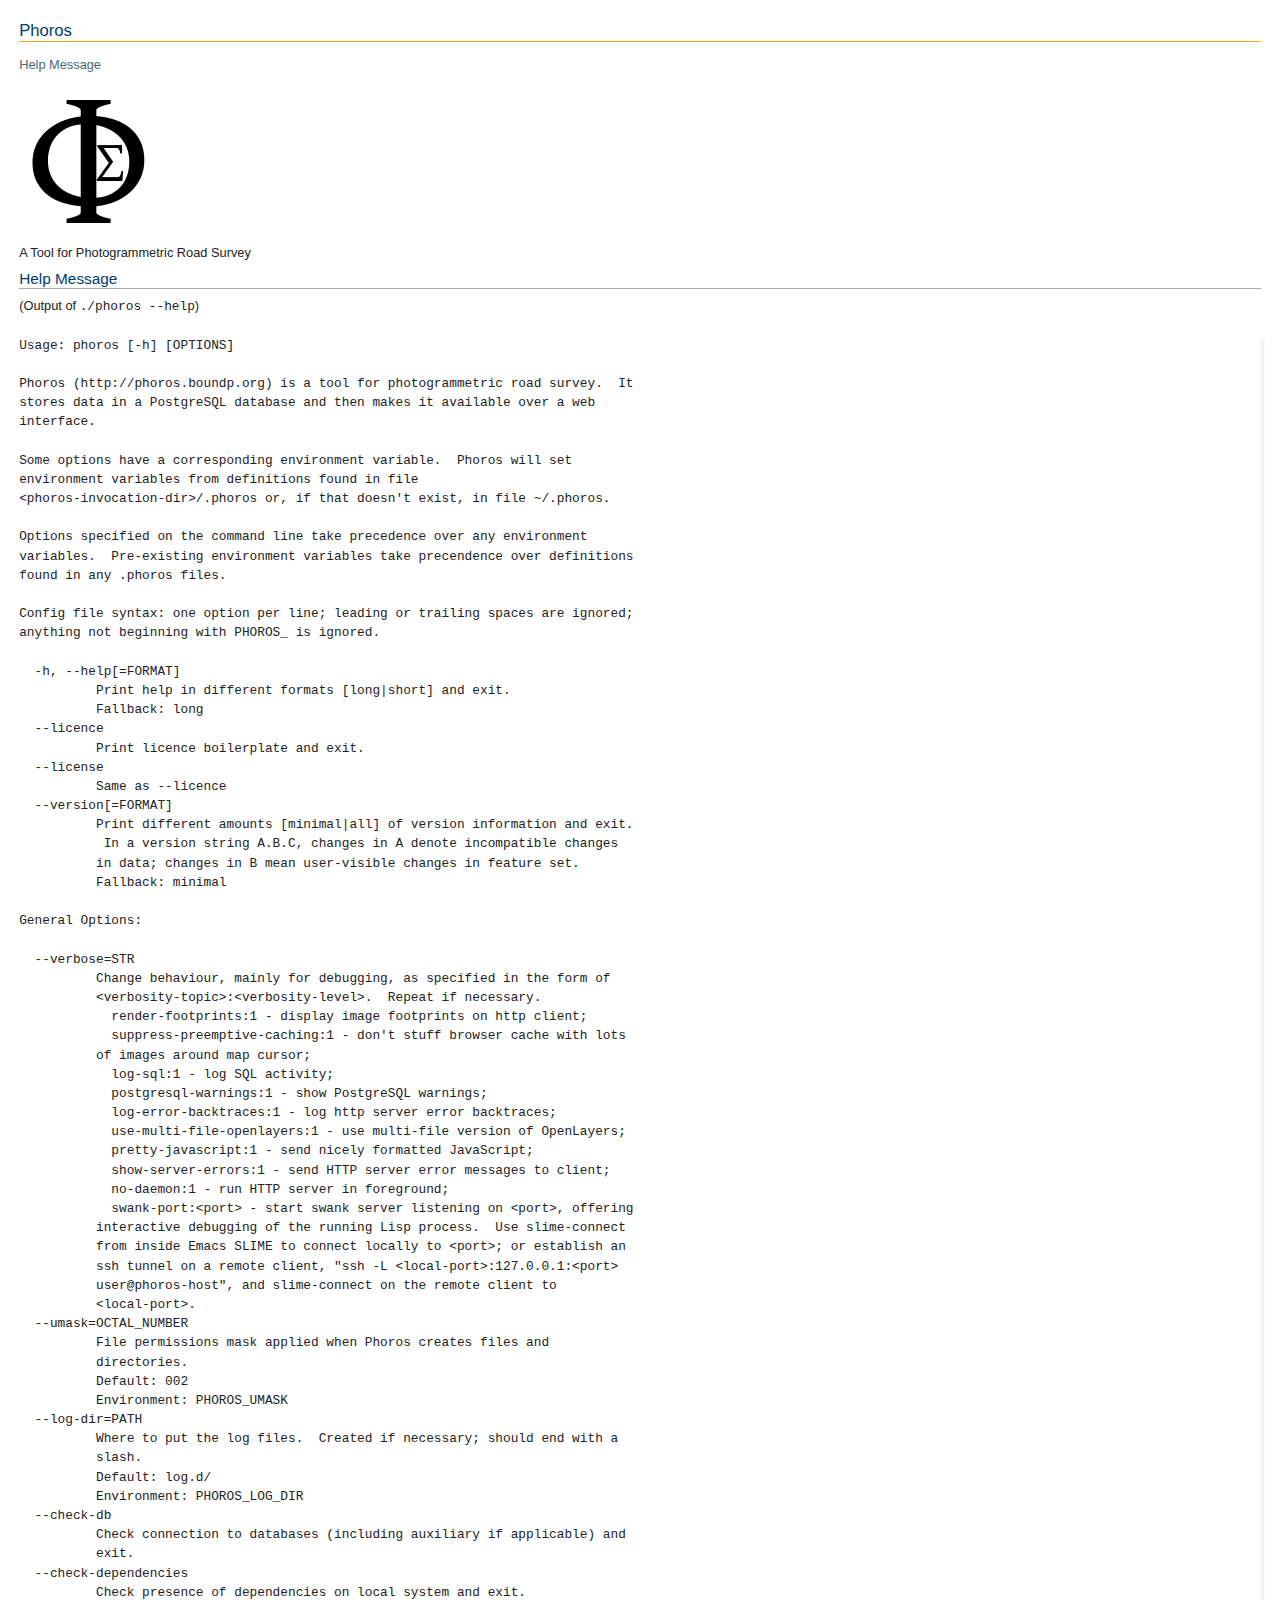
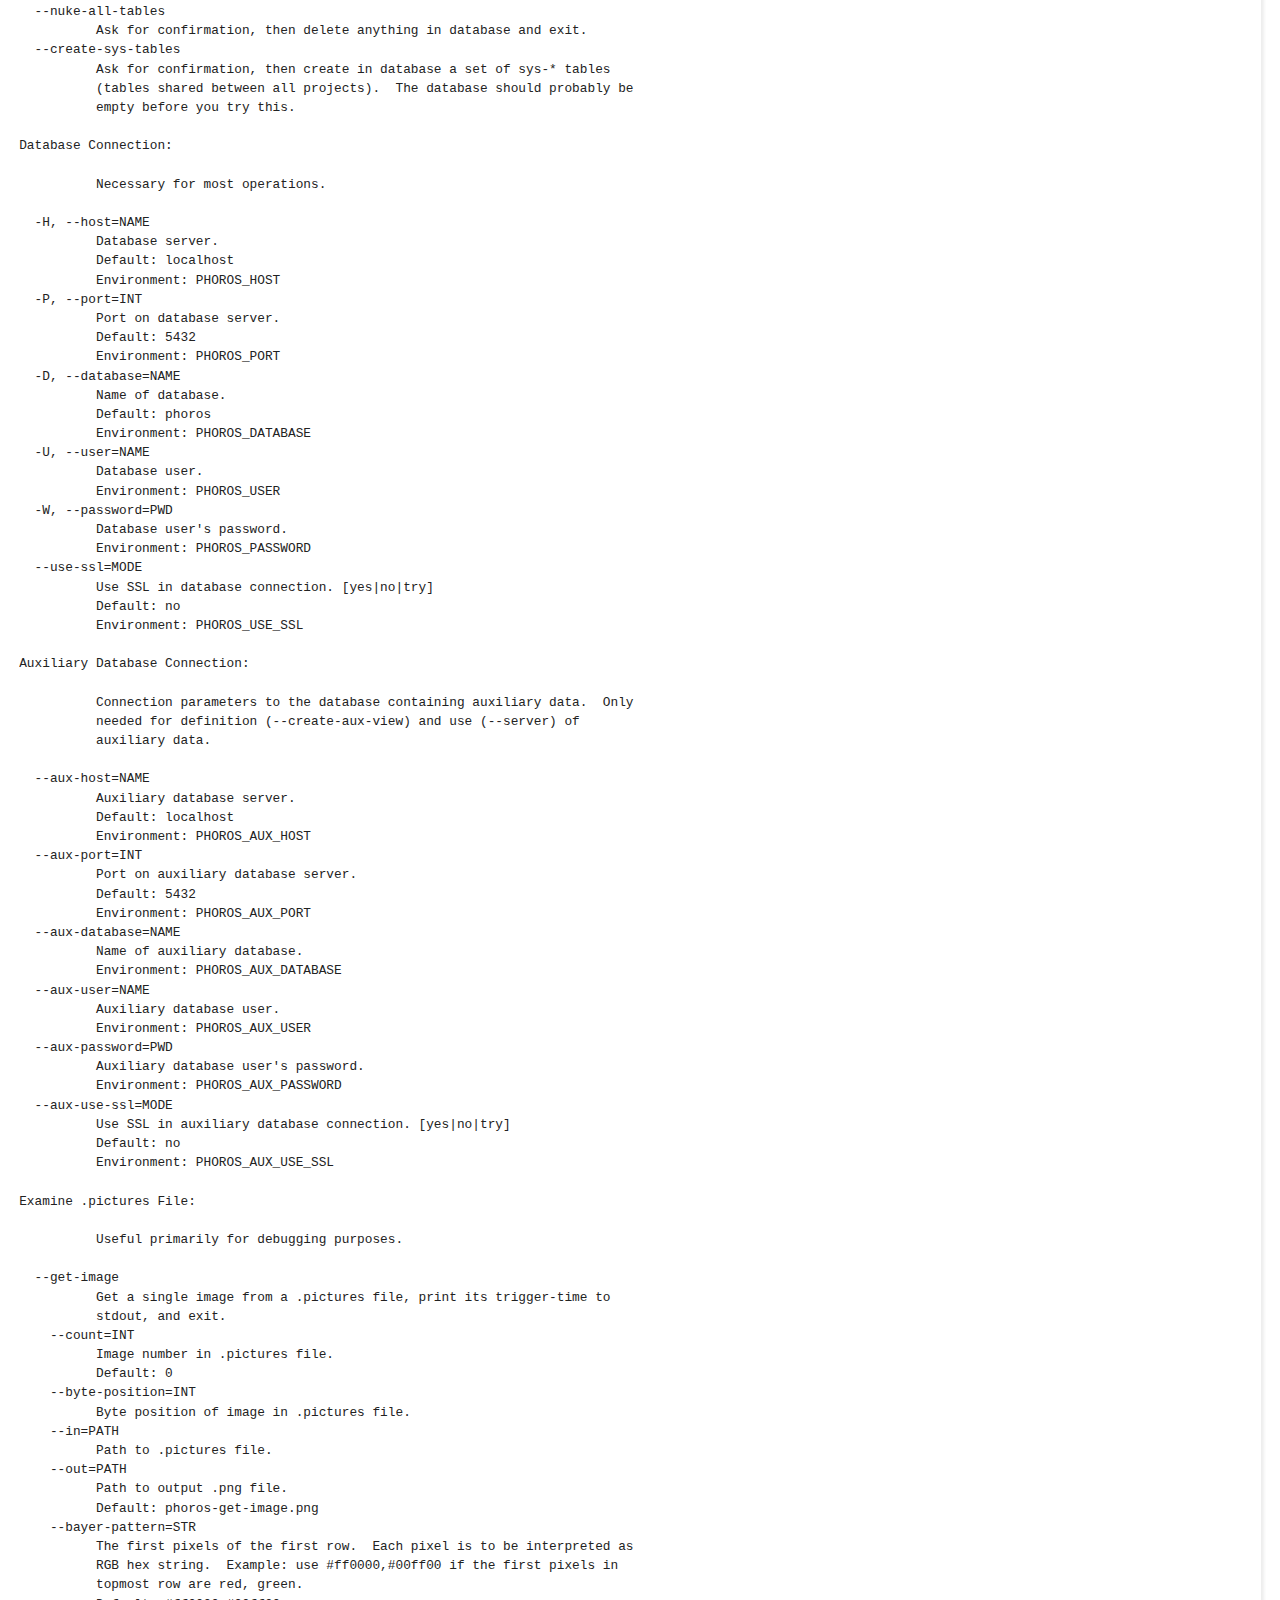
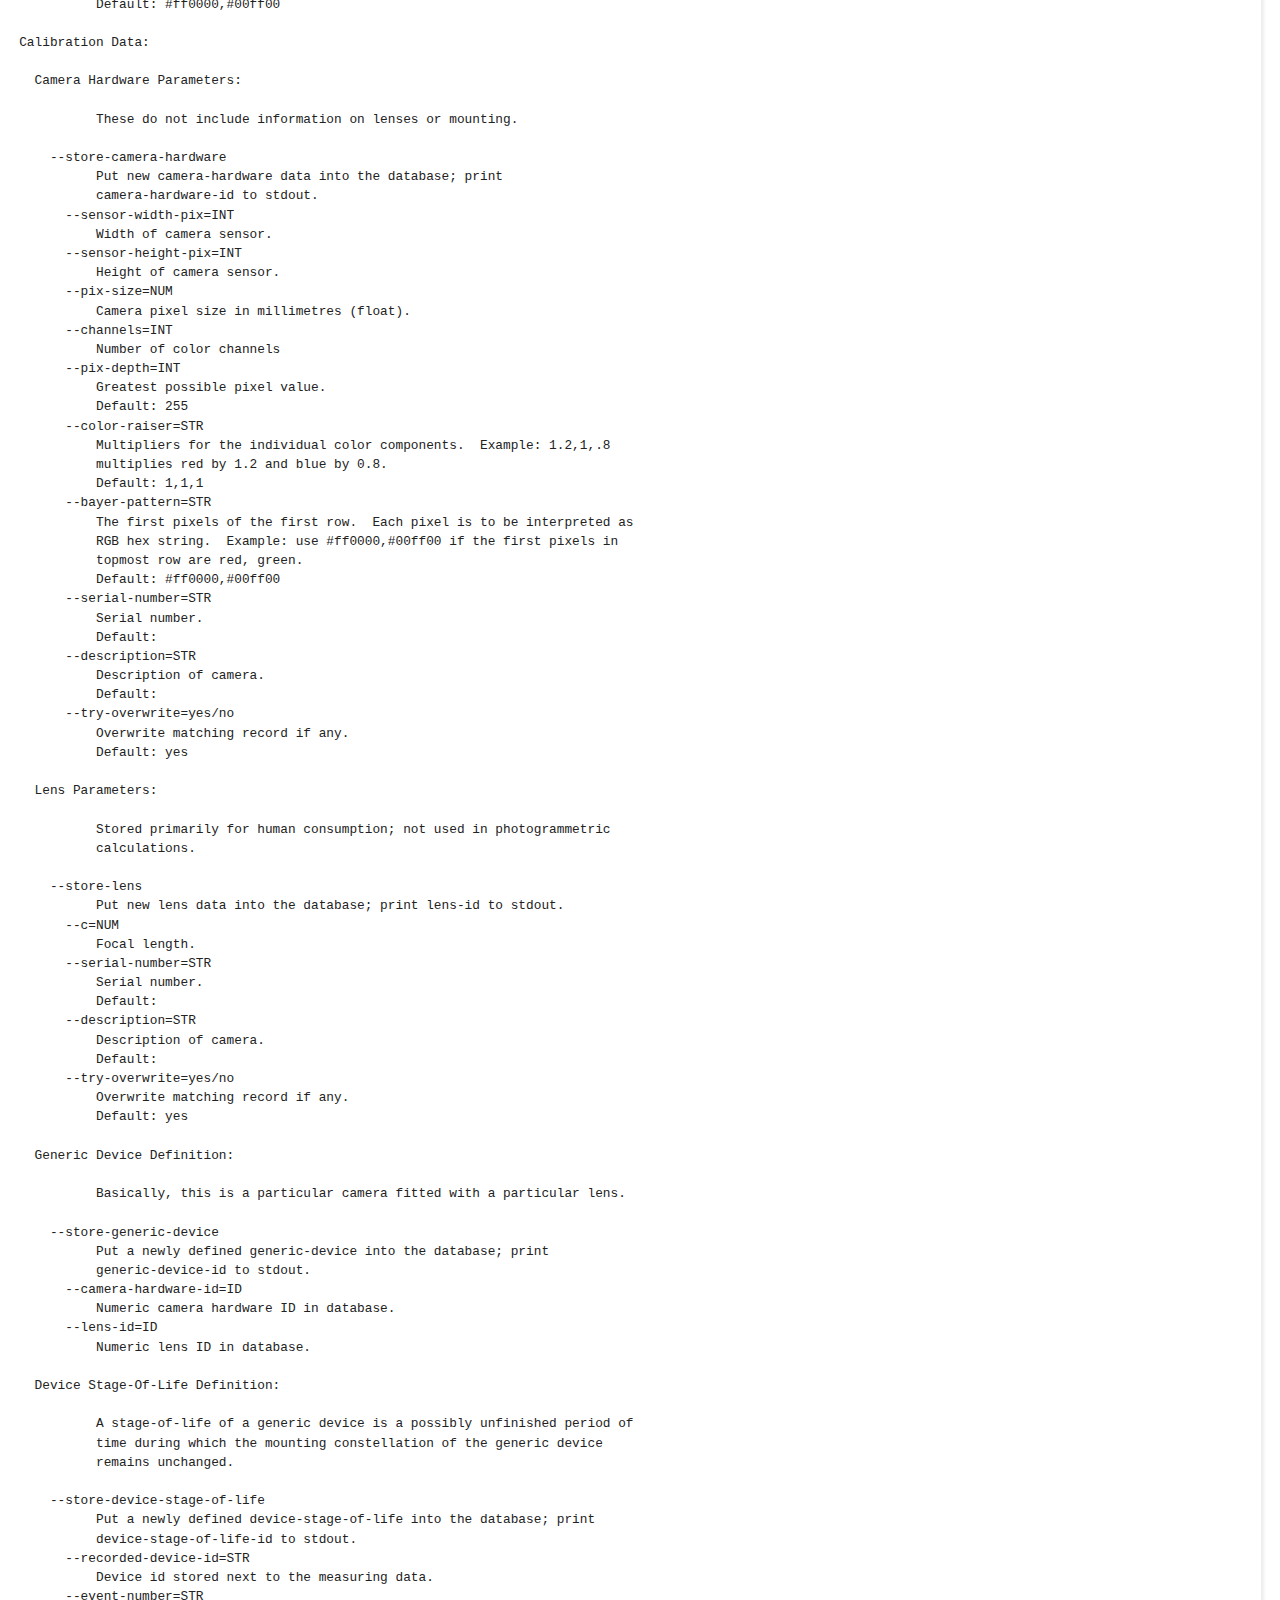
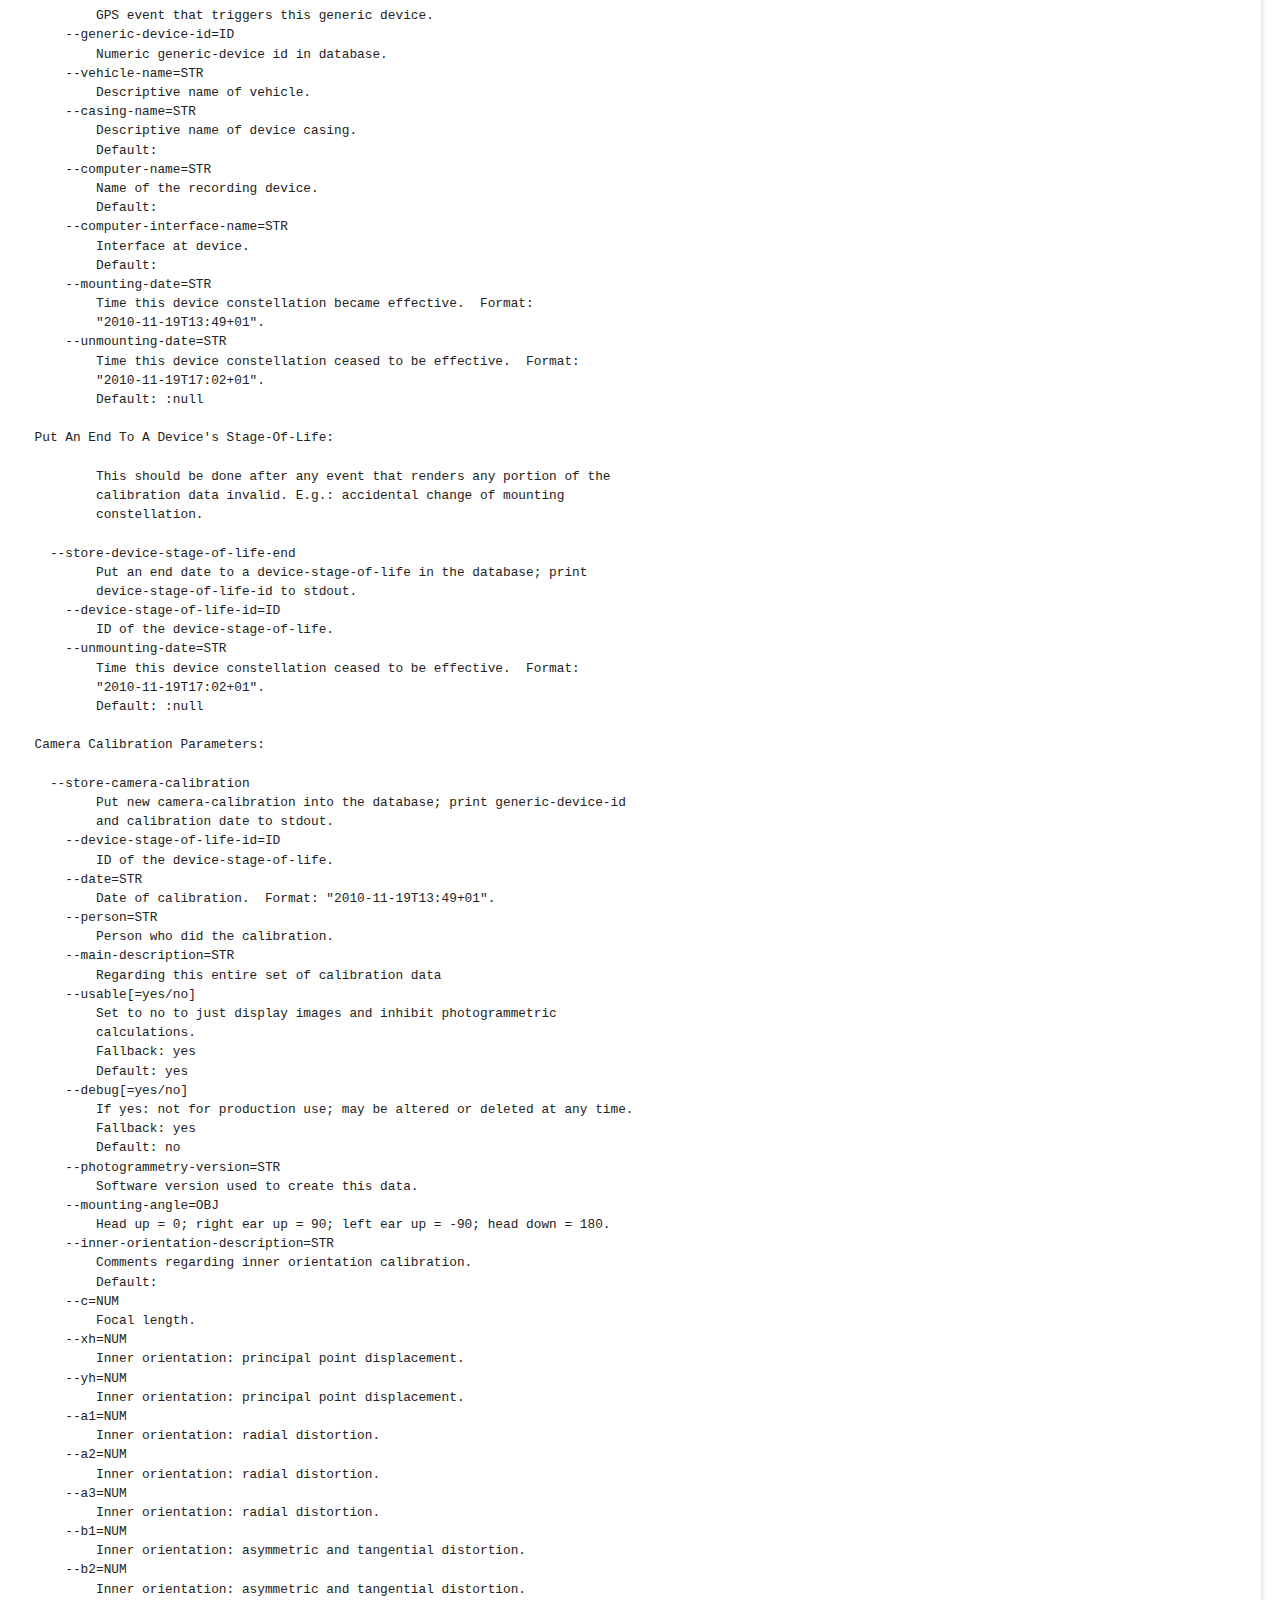
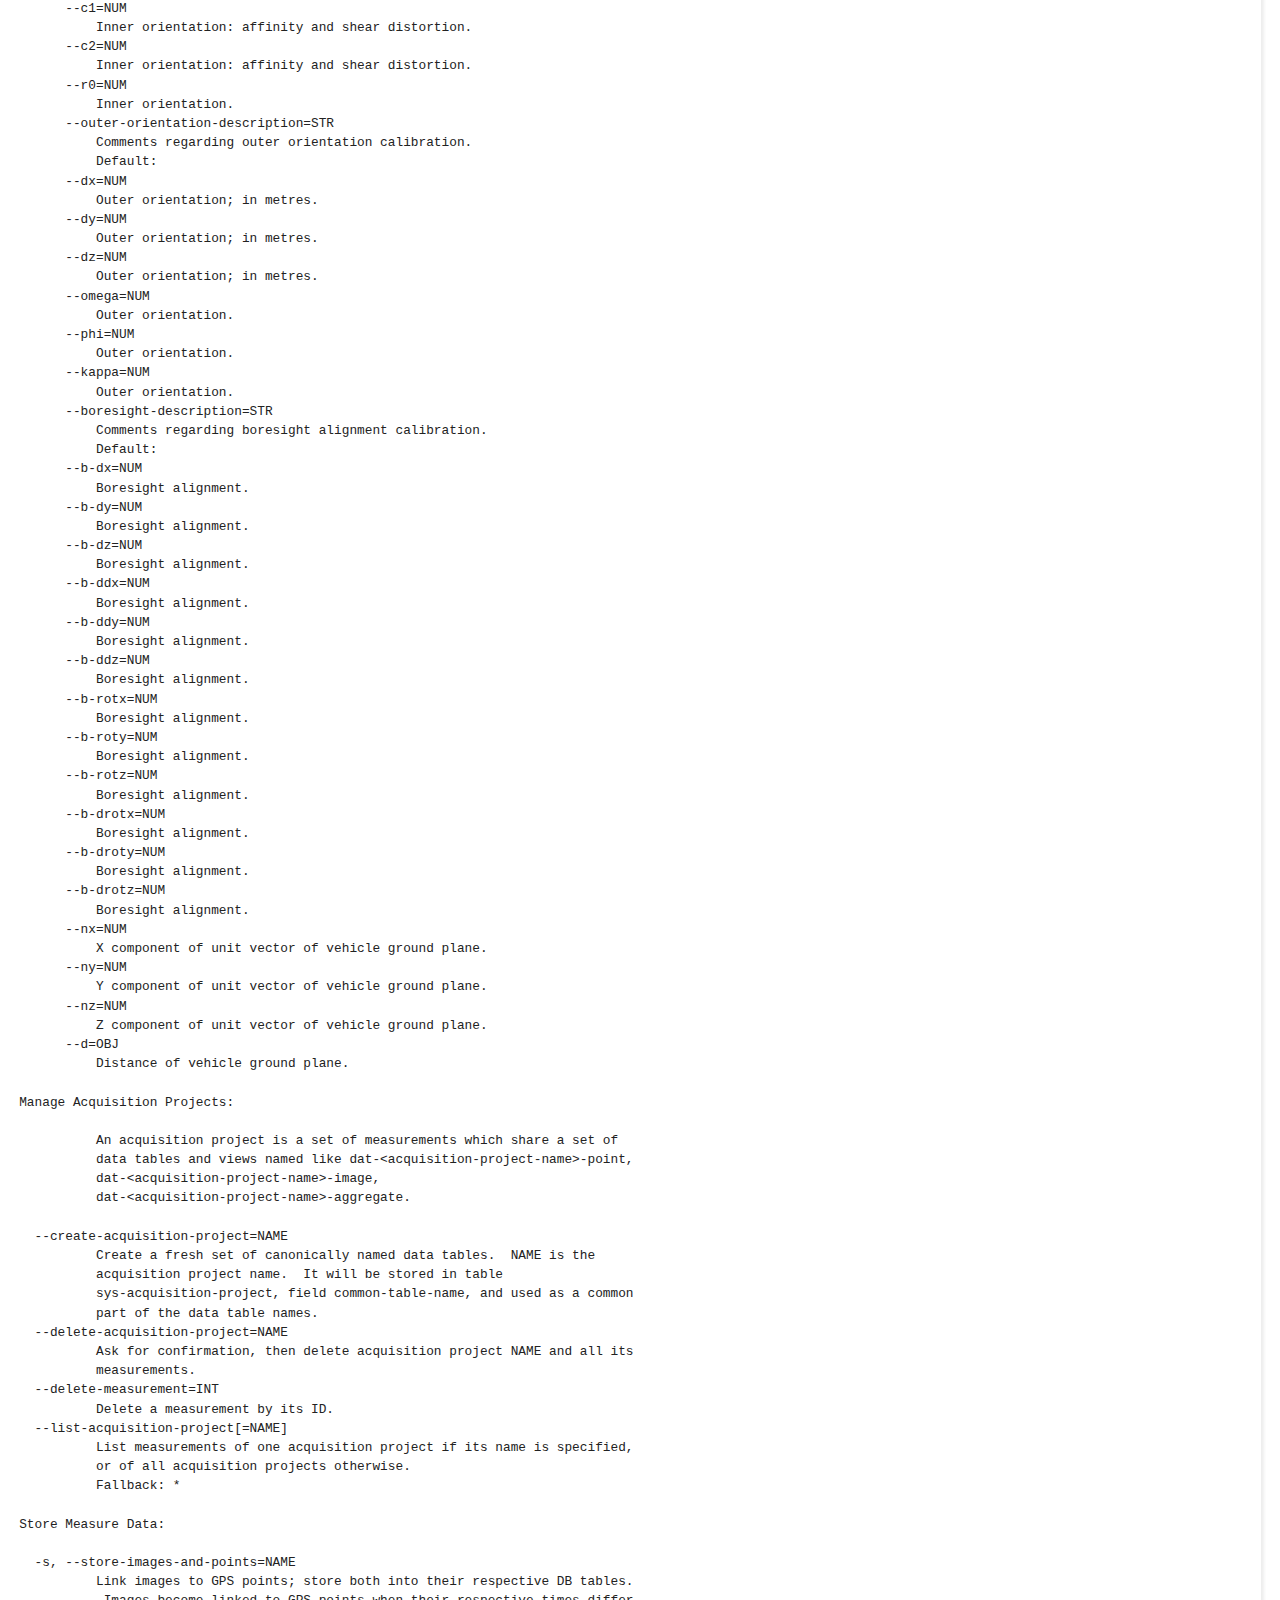
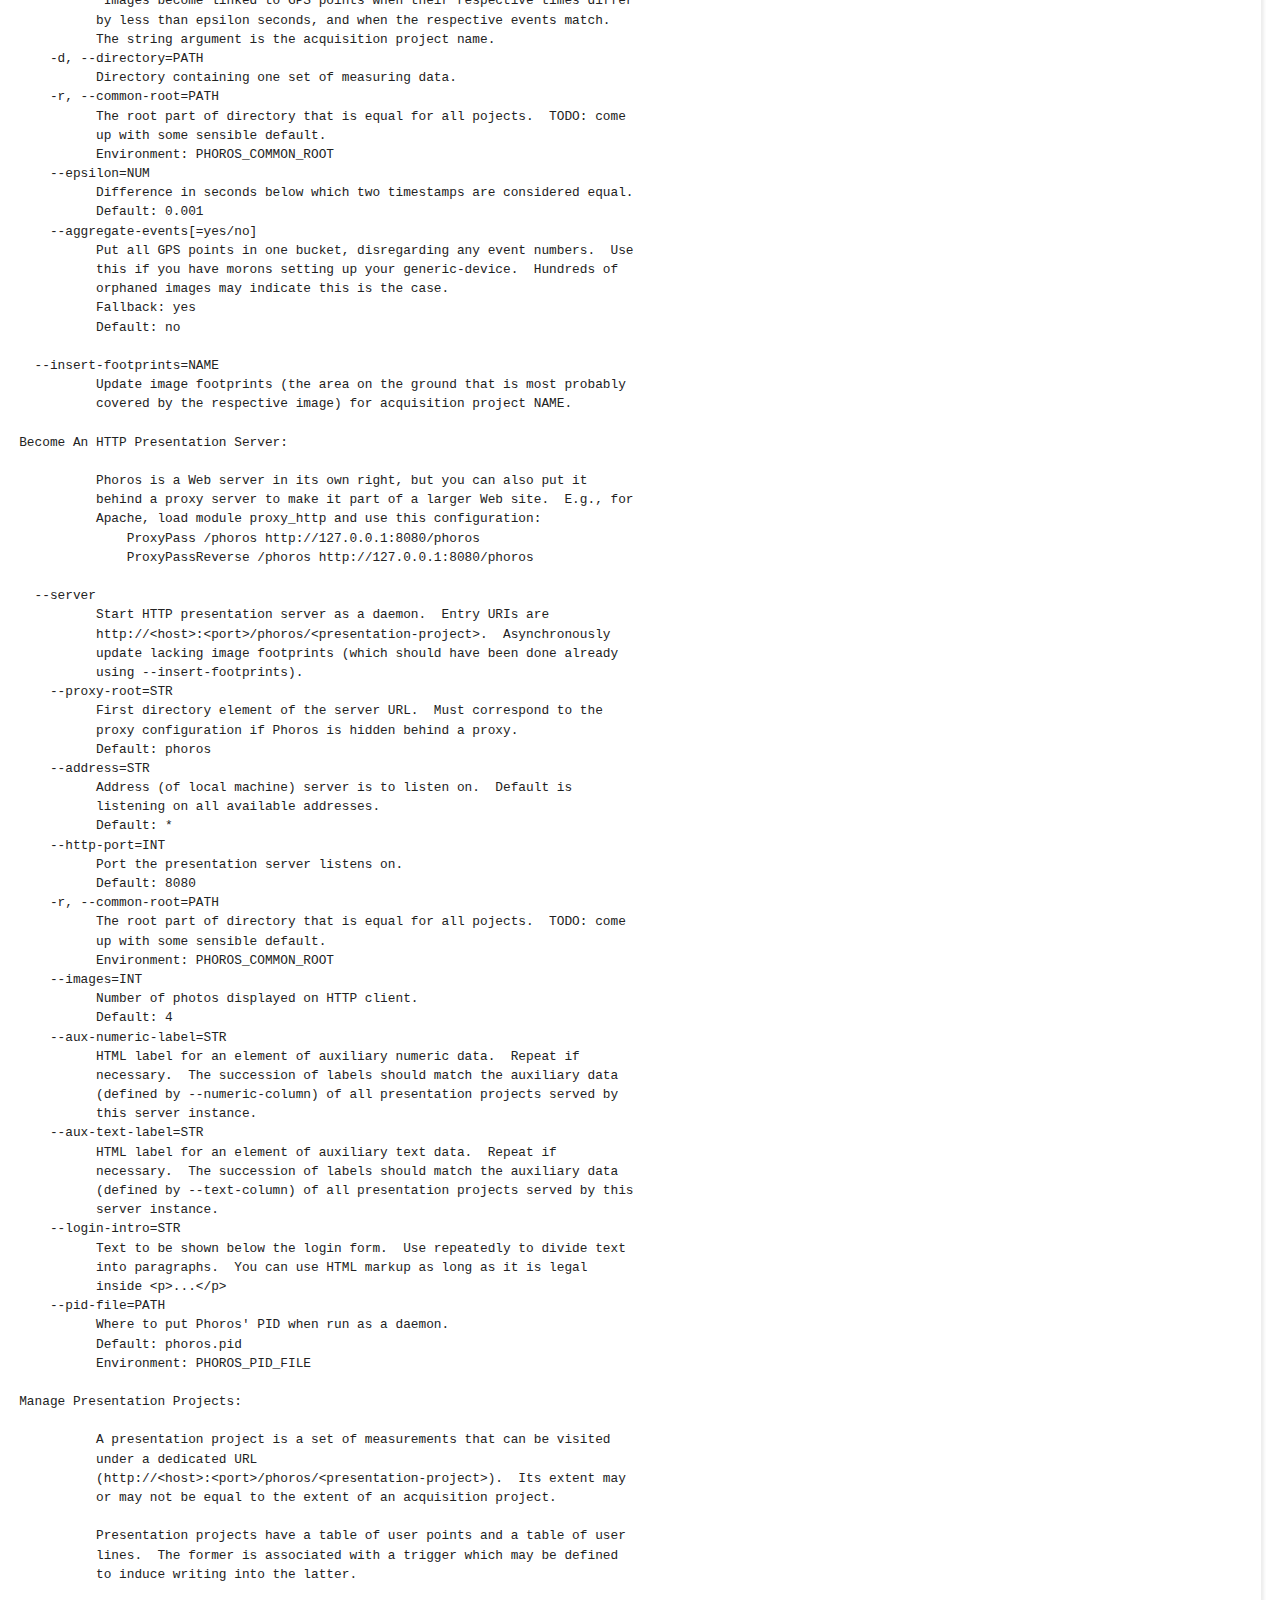
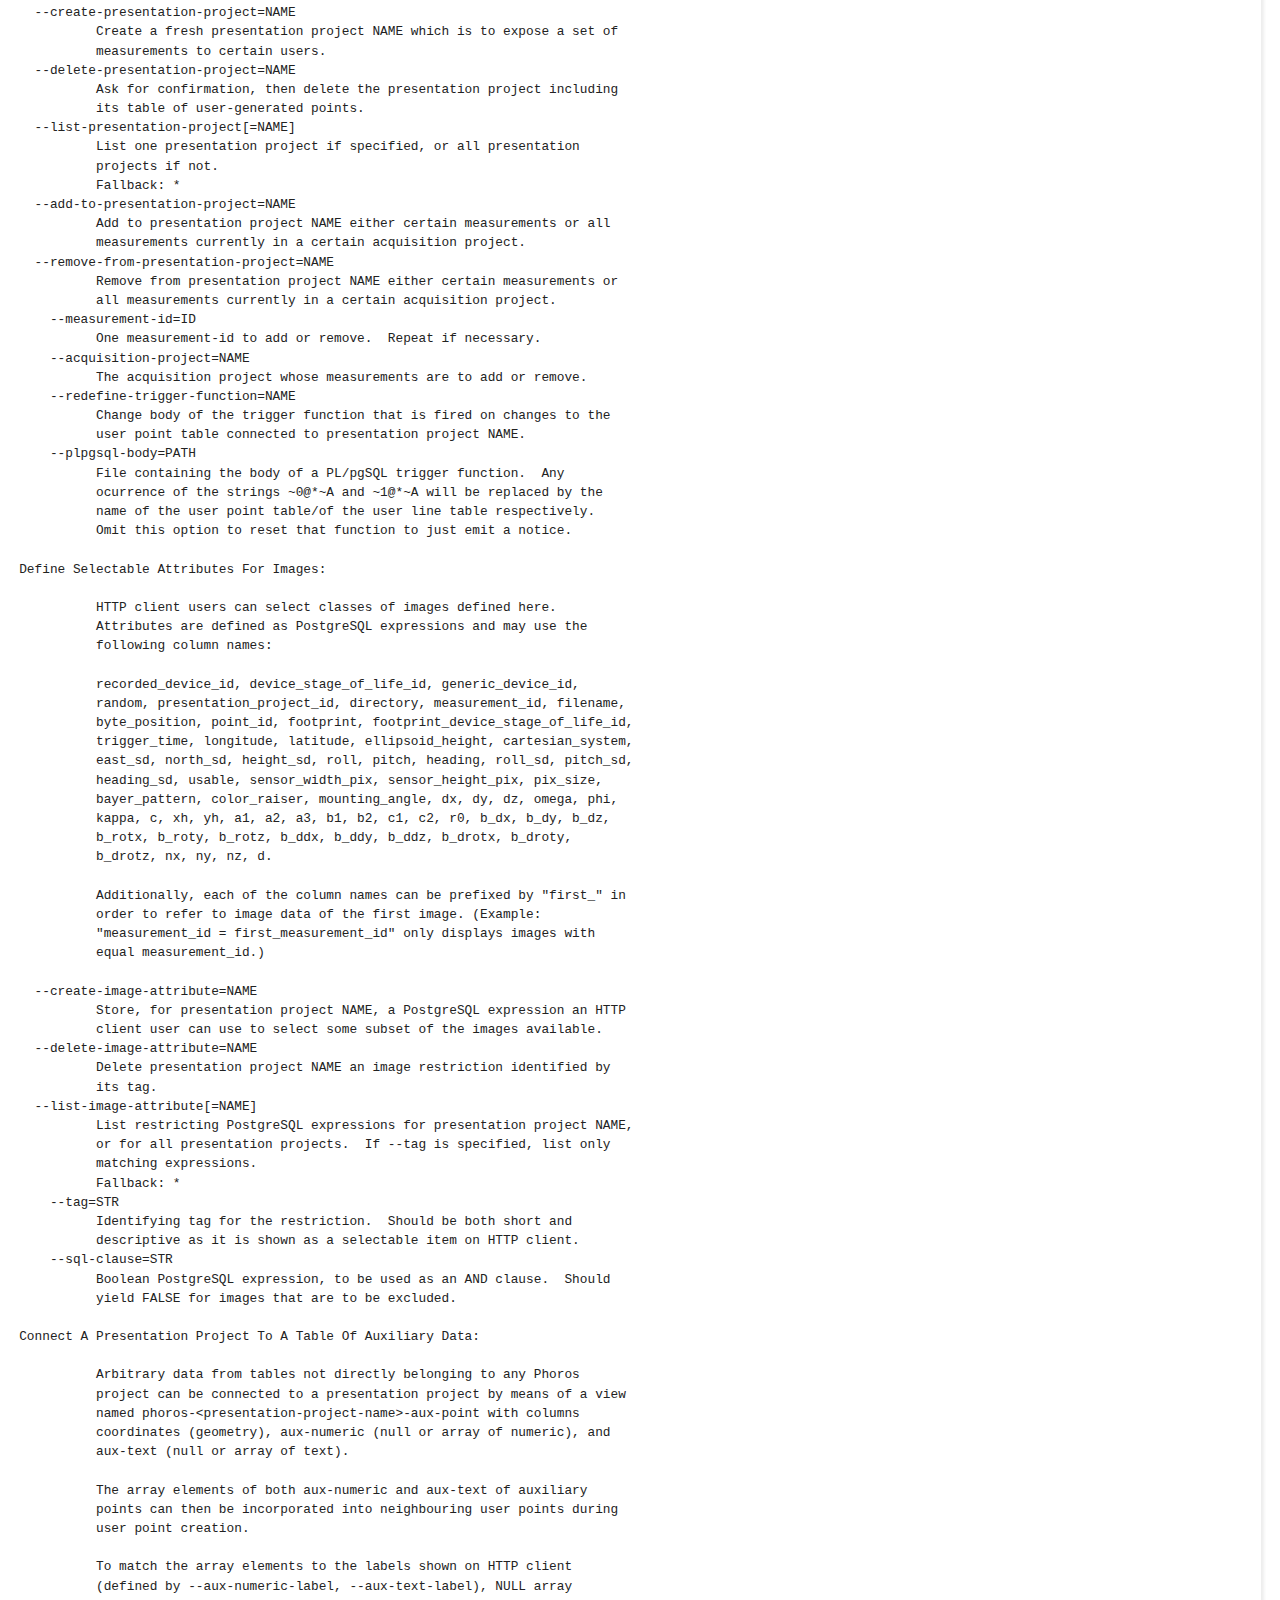
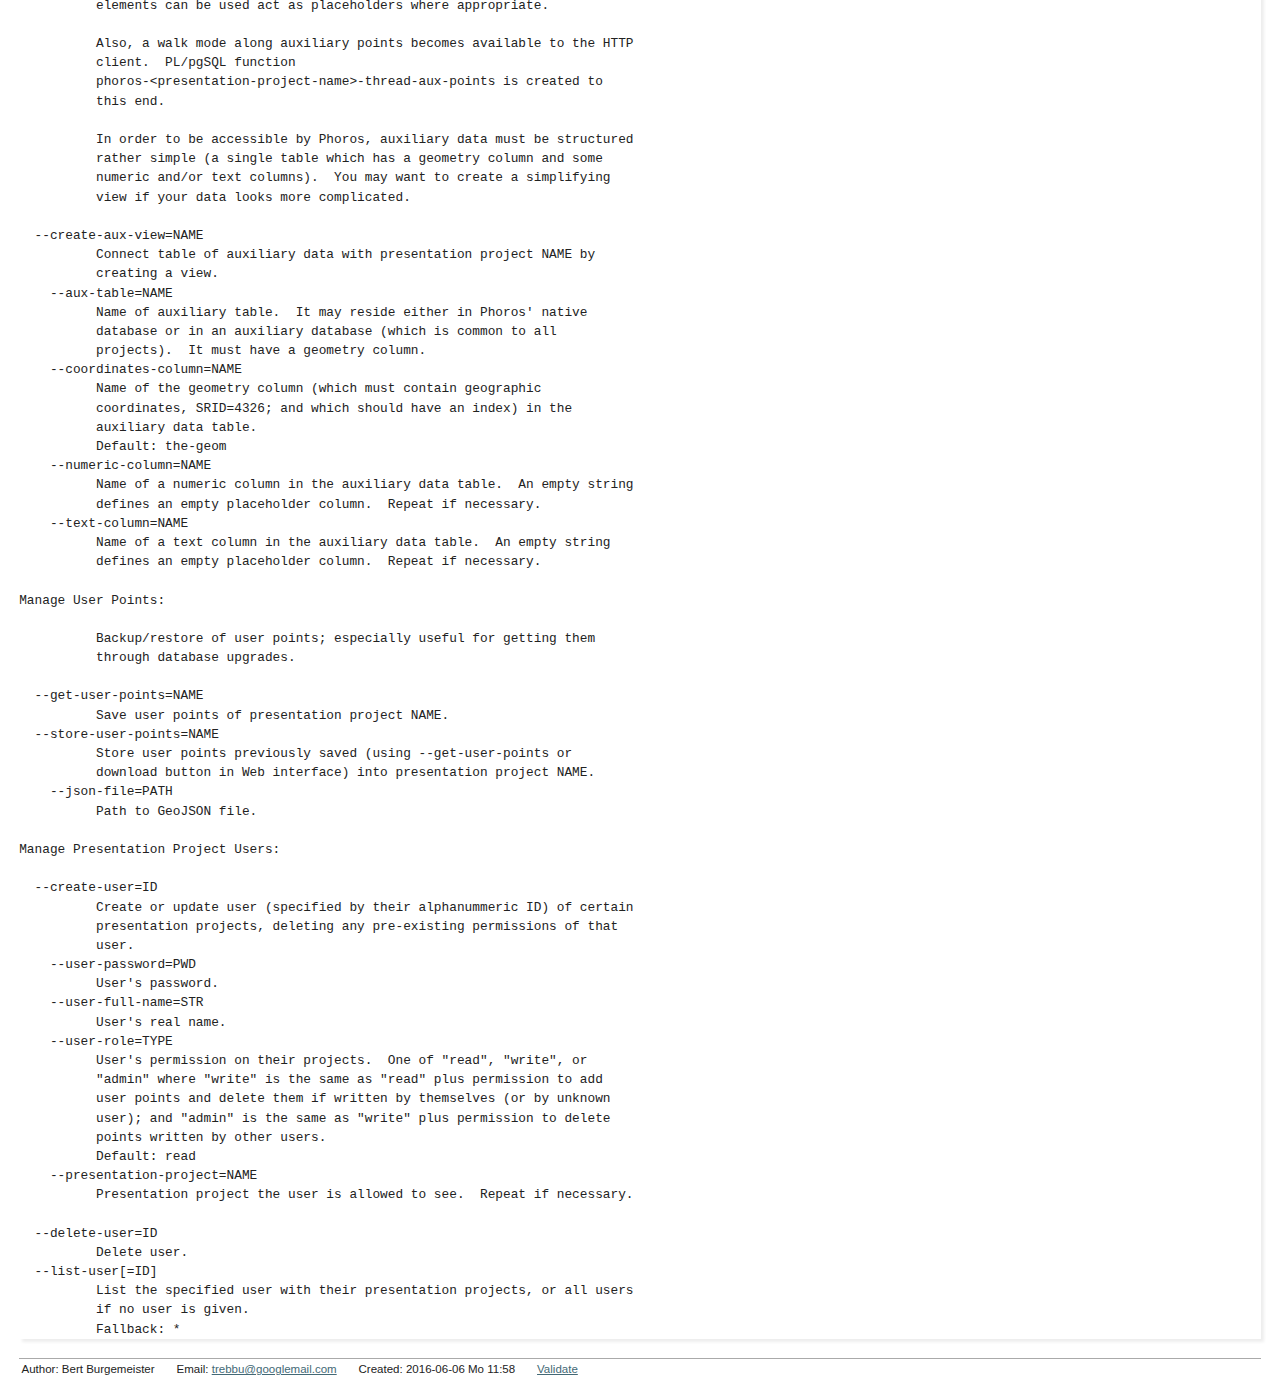
<file: phoros--help.html>
<?xml version="1.0" encoding="utf-8"?>
<!DOCTYPE html PUBLIC "-//W3C//DTD XHTML 1.0 Strict//EN"
"http://www.w3.org/TR/xhtml1/DTD/xhtml1-strict.dtd">
<html xmlns="http://www.w3.org/1999/xhtml" lang="en" xml:lang="en">
<head>
<title>Phoros</title>
<!-- 2016-06-06 Mo 11:58 -->
<meta  http-equiv="Content-Type" content="text/html;charset=utf-8" />
<meta  name="generator" content="Org-mode" />
<meta  name="author" content="Bert Burgemeister" />
<style type="text/css">
 <!--/*--><![CDATA[/*><!--*/
  .title  { text-align: center; }
  .todo   { font-family: monospace; color: red; }
  .done   { color: green; }
  .tag    { background-color: #eee; font-family: monospace;
            padding: 2px; font-size: 80%; font-weight: normal; }
  .timestamp { color: #bebebe; }
  .timestamp-kwd { color: #5f9ea0; }
  .right  { margin-left: auto; margin-right: 0px;  text-align: right; }
  .left   { margin-left: 0px;  margin-right: auto; text-align: left; }
  .center { margin-left: auto; margin-right: auto; text-align: center; }
  .underline { text-decoration: underline; }
  #postamble p, #preamble p { font-size: 90%; margin: .2em; }
  p.verse { margin-left: 3%; }
  pre {
    border: 1px solid #ccc;
    box-shadow: 3px 3px 3px #eee;
    padding: 8pt;
    font-family: monospace;
    overflow: auto;
    margin: 1.2em;
  }
  pre.src {
    position: relative;
    overflow: visible;
    padding-top: 1.2em;
  }
  pre.src:before {
    display: none;
    position: absolute;
    background-color: white;
    top: -10px;
    right: 10px;
    padding: 3px;
    border: 1px solid black;
  }
  pre.src:hover:before { display: inline;}
  pre.src-sh:before    { content: 'sh'; }
  pre.src-bash:before  { content: 'sh'; }
  pre.src-emacs-lisp:before { content: 'Emacs Lisp'; }
  pre.src-R:before     { content: 'R'; }
  pre.src-perl:before  { content: 'Perl'; }
  pre.src-java:before  { content: 'Java'; }
  pre.src-sql:before   { content: 'SQL'; }

  table { border-collapse:collapse; }
  caption.t-above { caption-side: top; }
  caption.t-bottom { caption-side: bottom; }
  td, th { vertical-align:top;  }
  th.right  { text-align: center;  }
  th.left   { text-align: center;   }
  th.center { text-align: center; }
  td.right  { text-align: right;  }
  td.left   { text-align: left;   }
  td.center { text-align: center; }
  dt { font-weight: bold; }
  .footpara:nth-child(2) { display: inline; }
  .footpara { display: block; }
  .footdef  { margin-bottom: 1em; }
  .figure { padding: 1em; }
  .figure p { text-align: center; }
  .inlinetask {
    padding: 10px;
    border: 2px solid gray;
    margin: 10px;
    background: #ffffcc;
  }
  #org-div-home-and-up
   { text-align: right; font-size: 70%; white-space: nowrap; }
  textarea { overflow-x: auto; }
  .linenr { font-size: smaller }
  .code-highlighted { background-color: #ffff00; }
  .org-info-js_info-navigation { border-style: none; }
  #org-info-js_console-label
    { font-size: 10px; font-weight: bold; white-space: nowrap; }
  .org-info-js_search-highlight
    { background-color: #ffff00; color: #000000; font-weight: bold; }
  /*]]>*/-->
</style>
<link rel="stylesheet" href="style.css" type="text/css"/>
<script type="text/javascript">
/*
@licstart  The following is the entire license notice for the
JavaScript code in this tag.

Copyright (C) 2012-2013 Free Software Foundation, Inc.

The JavaScript code in this tag is free software: you can
redistribute it and/or modify it under the terms of the GNU
General Public License (GNU GPL) as published by the Free Software
Foundation, either version 3 of the License, or (at your option)
any later version.  The code is distributed WITHOUT ANY WARRANTY;
without even the implied warranty of MERCHANTABILITY or FITNESS
FOR A PARTICULAR PURPOSE.  See the GNU GPL for more details.

As additional permission under GNU GPL version 3 section 7, you
may distribute non-source (e.g., minimized or compacted) forms of
that code without the copy of the GNU GPL normally required by
section 4, provided you include this license notice and a URL
through which recipients can access the Corresponding Source.


@licend  The above is the entire license notice
for the JavaScript code in this tag.
*/
<!--/*--><![CDATA[/*><!--*/
 function CodeHighlightOn(elem, id)
 {
   var target = document.getElementById(id);
   if(null != target) {
     elem.cacheClassElem = elem.className;
     elem.cacheClassTarget = target.className;
     target.className = "code-highlighted";
     elem.className   = "code-highlighted";
   }
 }
 function CodeHighlightOff(elem, id)
 {
   var target = document.getElementById(id);
   if(elem.cacheClassElem)
     elem.className = elem.cacheClassElem;
   if(elem.cacheClassTarget)
     target.className = elem.cacheClassTarget;
 }
/*]]>*///-->
</script>
</head>
<body>
<div id="content">
<h1 class="title">Phoros</h1>
<div id="table-of-contents">
<h2>Table of Contents</h2>
<div id="text-table-of-contents">
<ul>
<li><a href="#sec-1">Help Message</a></li>
</ul>
</div>
</div>

<div class="figure">
<p><img src="phoros-logo-plain.png" alt="phoros-logo-plain.png" />
</p>
</div>

<p>
A Tool for Photogrammetric Road Survey
</p>

<div id="outline-container-sec-1" class="outline-2">
<h2 id="sec-1">Help Message</h2>
<div class="outline-text-2" id="text-1">
<p>
(Output of <code>./phoros --help</code>)
</p>
<pre class="example">
Usage: phoros [-h] [OPTIONS]

Phoros (http://phoros.boundp.org) is a tool for photogrammetric road survey.  It
stores data in a PostgreSQL database and then makes it available over a web 
interface.

Some options have a corresponding environment variable.  Phoros will set 
environment variables from definitions found in file 
&lt;phoros-invocation-dir&gt;/.phoros or, if that doesn't exist, in file ~/.phoros.

Options specified on the command line take precedence over any environment 
variables.  Pre-existing environment variables take precendence over definitions
found in any .phoros files.

Config file syntax: one option per line; leading or trailing spaces are ignored;
anything not beginning with PHOROS_ is ignored.

  -h, --help[=FORMAT]
          Print help in different formats [long|short] and exit.
          Fallback: long
  --licence
          Print licence boilerplate and exit.
  --license
          Same as --licence
  --version[=FORMAT]
          Print different amounts [minimal|all] of version information and exit.
           In a version string A.B.C, changes in A denote incompatible changes 
          in data; changes in B mean user-visible changes in feature set.
          Fallback: minimal

General Options:

  --verbose=STR
          Change behaviour, mainly for debugging, as specified in the form of 
          &lt;verbosity-topic&gt;:&lt;verbosity-level&gt;.  Repeat if necessary.
            render-footprints:1 - display image footprints on http client;
            suppress-preemptive-caching:1 - don't stuff browser cache with lots 
          of images around map cursor;
            log-sql:1 - log SQL activity;
            postgresql-warnings:1 - show PostgreSQL warnings;
            log-error-backtraces:1 - log http server error backtraces;
            use-multi-file-openlayers:1 - use multi-file version of OpenLayers;
            pretty-javascript:1 - send nicely formatted JavaScript;
            show-server-errors:1 - send HTTP server error messages to client;
            no-daemon:1 - run HTTP server in foreground;
            swank-port:&lt;port&gt; - start swank server listening on &lt;port&gt;, offering
          interactive debugging of the running Lisp process.  Use slime-connect 
          from inside Emacs SLIME to connect locally to &lt;port&gt;; or establish an 
          ssh tunnel on a remote client, "ssh -L &lt;local-port&gt;:127.0.0.1:&lt;port&gt; 
          user@phoros-host", and slime-connect on the remote client to 
          &lt;local-port&gt;.
  --umask=OCTAL_NUMBER
          File permissions mask applied when Phoros creates files and 
          directories.
          Default: 002
          Environment: PHOROS_UMASK
  --log-dir=PATH
          Where to put the log files.  Created if necessary; should end with a 
          slash.
          Default: log.d/
          Environment: PHOROS_LOG_DIR
  --check-db
          Check connection to databases (including auxiliary if applicable) and 
          exit.
  --check-dependencies
          Check presence of dependencies on local system and exit.
  --nuke-all-tables
          Ask for confirmation, then delete anything in database and exit.
  --create-sys-tables
          Ask for confirmation, then create in database a set of sys-* tables 
          (tables shared between all projects).  The database should probably be
          empty before you try this.

Database Connection:

          Necessary for most operations.

  -H, --host=NAME
          Database server.
          Default: localhost
          Environment: PHOROS_HOST
  -P, --port=INT
          Port on database server.
          Default: 5432
          Environment: PHOROS_PORT
  -D, --database=NAME
          Name of database.
          Default: phoros
          Environment: PHOROS_DATABASE
  -U, --user=NAME
          Database user.
          Environment: PHOROS_USER
  -W, --password=PWD
          Database user's password.
          Environment: PHOROS_PASSWORD
  --use-ssl=MODE
          Use SSL in database connection. [yes|no|try]
          Default: no
          Environment: PHOROS_USE_SSL

Auxiliary Database Connection:

          Connection parameters to the database containing auxiliary data.  Only
          needed for definition (--create-aux-view) and use (--server) of 
          auxiliary data.

  --aux-host=NAME
          Auxiliary database server.
          Default: localhost
          Environment: PHOROS_AUX_HOST
  --aux-port=INT
          Port on auxiliary database server.
          Default: 5432
          Environment: PHOROS_AUX_PORT
  --aux-database=NAME
          Name of auxiliary database.
          Environment: PHOROS_AUX_DATABASE
  --aux-user=NAME
          Auxiliary database user.
          Environment: PHOROS_AUX_USER
  --aux-password=PWD
          Auxiliary database user's password.
          Environment: PHOROS_AUX_PASSWORD
  --aux-use-ssl=MODE
          Use SSL in auxiliary database connection. [yes|no|try]
          Default: no
          Environment: PHOROS_AUX_USE_SSL

Examine .pictures File:

          Useful primarily for debugging purposes.

  --get-image
          Get a single image from a .pictures file, print its trigger-time to 
          stdout, and exit.
    --count=INT
          Image number in .pictures file.
          Default: 0
    --byte-position=INT
          Byte position of image in .pictures file.
    --in=PATH
          Path to .pictures file.
    --out=PATH
          Path to output .png file.
          Default: phoros-get-image.png
    --bayer-pattern=STR
          The first pixels of the first row.  Each pixel is to be interpreted as
          RGB hex string.  Example: use #ff0000,#00ff00 if the first pixels in 
          topmost row are red, green.
          Default: #ff0000,#00ff00

Calibration Data:

  Camera Hardware Parameters:
  
          These do not include information on lenses or mounting.
  
    --store-camera-hardware
          Put new camera-hardware data into the database; print 
          camera-hardware-id to stdout.
      --sensor-width-pix=INT
          Width of camera sensor.
      --sensor-height-pix=INT
          Height of camera sensor.
      --pix-size=NUM
          Camera pixel size in millimetres (float).
      --channels=INT
          Number of color channels
      --pix-depth=INT
          Greatest possible pixel value.
          Default: 255
      --color-raiser=STR
          Multipliers for the individual color components.  Example: 1.2,1,.8 
          multiplies red by 1.2 and blue by 0.8.
          Default: 1,1,1
      --bayer-pattern=STR
          The first pixels of the first row.  Each pixel is to be interpreted as
          RGB hex string.  Example: use #ff0000,#00ff00 if the first pixels in 
          topmost row are red, green.
          Default: #ff0000,#00ff00
      --serial-number=STR
          Serial number.
          Default:  
      --description=STR
          Description of camera.
          Default:  
      --try-overwrite=yes/no
          Overwrite matching record if any.
          Default: yes

  Lens Parameters:
  
          Stored primarily for human consumption; not used in photogrammetric 
          calculations.
  
    --store-lens
          Put new lens data into the database; print lens-id to stdout.
      --c=NUM
          Focal length.
      --serial-number=STR
          Serial number.
          Default:  
      --description=STR
          Description of camera.
          Default:  
      --try-overwrite=yes/no
          Overwrite matching record if any.
          Default: yes

  Generic Device Definition:
  
          Basically, this is a particular camera fitted with a particular lens.
  
    --store-generic-device
          Put a newly defined generic-device into the database; print 
          generic-device-id to stdout.
      --camera-hardware-id=ID
          Numeric camera hardware ID in database.
      --lens-id=ID
          Numeric lens ID in database.

  Device Stage-Of-Life Definition:
  
          A stage-of-life of a generic device is a possibly unfinished period of
          time during which the mounting constellation of the generic device 
          remains unchanged.
  
    --store-device-stage-of-life
          Put a newly defined device-stage-of-life into the database; print 
          device-stage-of-life-id to stdout.
      --recorded-device-id=STR
          Device id stored next to the measuring data.
      --event-number=STR
          GPS event that triggers this generic device.
      --generic-device-id=ID
          Numeric generic-device id in database.
      --vehicle-name=STR
          Descriptive name of vehicle.
      --casing-name=STR
          Descriptive name of device casing.
          Default:  
      --computer-name=STR
          Name of the recording device.
          Default:  
      --computer-interface-name=STR
          Interface at device.
          Default:  
      --mounting-date=STR
          Time this device constellation became effective.  Format: 
          "2010-11-19T13:49+01".
      --unmounting-date=STR
          Time this device constellation ceased to be effective.  Format: 
          "2010-11-19T17:02+01".
          Default: :null

  Put An End To A Device's Stage-Of-Life:
  
          This should be done after any event that renders any portion of the 
          calibration data invalid. E.g.: accidental change of mounting 
          constellation.
  
    --store-device-stage-of-life-end
          Put an end date to a device-stage-of-life in the database; print 
          device-stage-of-life-id to stdout.
      --device-stage-of-life-id=ID
          ID of the device-stage-of-life.
      --unmounting-date=STR
          Time this device constellation ceased to be effective.  Format: 
          "2010-11-19T17:02+01".
          Default: :null

  Camera Calibration Parameters:
  
    --store-camera-calibration
          Put new camera-calibration into the database; print generic-device-id 
          and calibration date to stdout.
      --device-stage-of-life-id=ID
          ID of the device-stage-of-life.
      --date=STR
          Date of calibration.  Format: "2010-11-19T13:49+01".
      --person=STR
          Person who did the calibration.
      --main-description=STR
          Regarding this entire set of calibration data
      --usable[=yes/no]
          Set to no to just display images and inhibit photogrammetric 
          calculations.
          Fallback: yes
          Default: yes
      --debug[=yes/no]
          If yes: not for production use; may be altered or deleted at any time.
          Fallback: yes
          Default: no
      --photogrammetry-version=STR
          Software version used to create this data.
      --mounting-angle=OBJ
          Head up = 0; right ear up = 90; left ear up = -90; head down = 180.
      --inner-orientation-description=STR
          Comments regarding inner orientation calibration.
          Default:  
      --c=NUM
          Focal length.
      --xh=NUM
          Inner orientation: principal point displacement.
      --yh=NUM
          Inner orientation: principal point displacement.
      --a1=NUM
          Inner orientation: radial distortion.
      --a2=NUM
          Inner orientation: radial distortion.
      --a3=NUM
          Inner orientation: radial distortion.
      --b1=NUM
          Inner orientation: asymmetric and tangential distortion.
      --b2=NUM
          Inner orientation: asymmetric and tangential distortion.
      --c1=NUM
          Inner orientation: affinity and shear distortion.
      --c2=NUM
          Inner orientation: affinity and shear distortion.
      --r0=NUM
          Inner orientation.
      --outer-orientation-description=STR
          Comments regarding outer orientation calibration.
          Default:  
      --dx=NUM
          Outer orientation; in metres.
      --dy=NUM
          Outer orientation; in metres.
      --dz=NUM
          Outer orientation; in metres.
      --omega=NUM
          Outer orientation.
      --phi=NUM
          Outer orientation.
      --kappa=NUM
          Outer orientation.
      --boresight-description=STR
          Comments regarding boresight alignment calibration.
          Default:  
      --b-dx=NUM
          Boresight alignment.
      --b-dy=NUM
          Boresight alignment.
      --b-dz=NUM
          Boresight alignment.
      --b-ddx=NUM
          Boresight alignment.
      --b-ddy=NUM
          Boresight alignment.
      --b-ddz=NUM
          Boresight alignment.
      --b-rotx=NUM
          Boresight alignment.
      --b-roty=NUM
          Boresight alignment.
      --b-rotz=NUM
          Boresight alignment.
      --b-drotx=NUM
          Boresight alignment.
      --b-droty=NUM
          Boresight alignment.
      --b-drotz=NUM
          Boresight alignment.
      --nx=NUM
          X component of unit vector of vehicle ground plane.
      --ny=NUM
          Y component of unit vector of vehicle ground plane.
      --nz=NUM
          Z component of unit vector of vehicle ground plane.
      --d=OBJ
          Distance of vehicle ground plane.

Manage Acquisition Projects:

          An acquisition project is a set of measurements which share a set of 
          data tables and views named like dat-&lt;acquisition-project-name&gt;-point,
          dat-&lt;acquisition-project-name&gt;-image, 
          dat-&lt;acquisition-project-name&gt;-aggregate.

  --create-acquisition-project=NAME
          Create a fresh set of canonically named data tables.  NAME is the 
          acquisition project name.  It will be stored in table 
          sys-acquisition-project, field common-table-name, and used as a common
          part of the data table names.
  --delete-acquisition-project=NAME
          Ask for confirmation, then delete acquisition project NAME and all its
          measurements.
  --delete-measurement=INT
          Delete a measurement by its ID.
  --list-acquisition-project[=NAME]
          List measurements of one acquisition project if its name is specified,
          or of all acquisition projects otherwise.
          Fallback: *

Store Measure Data:

  -s, --store-images-and-points=NAME
          Link images to GPS points; store both into their respective DB tables.
           Images become linked to GPS points when their respective times differ
          by less than epsilon seconds, and when the respective events match.  
          The string argument is the acquisition project name.
    -d, --directory=PATH
          Directory containing one set of measuring data.
    -r, --common-root=PATH
          The root part of directory that is equal for all pojects.  TODO: come 
          up with some sensible default.
          Environment: PHOROS_COMMON_ROOT
    --epsilon=NUM
          Difference in seconds below which two timestamps are considered equal.
          Default: 0.001
    --aggregate-events[=yes/no]
          Put all GPS points in one bucket, disregarding any event numbers.  Use
          this if you have morons setting up your generic-device.  Hundreds of 
          orphaned images may indicate this is the case.
          Fallback: yes
          Default: no

  --insert-footprints=NAME
          Update image footprints (the area on the ground that is most probably 
          covered by the respective image) for acquisition project NAME.

Become An HTTP Presentation Server:

          Phoros is a Web server in its own right, but you can also put it 
          behind a proxy server to make it part of a larger Web site.  E.g., for
          Apache, load module proxy_http and use this configuration:
              ProxyPass /phoros http://127.0.0.1:8080/phoros
              ProxyPassReverse /phoros http://127.0.0.1:8080/phoros

  --server
          Start HTTP presentation server as a daemon.  Entry URIs are 
          http://&lt;host&gt;:&lt;port&gt;/phoros/&lt;presentation-project&gt;.  Asynchronously 
          update lacking image footprints (which should have been done already 
          using --insert-footprints).
    --proxy-root=STR
          First directory element of the server URL.  Must correspond to the 
          proxy configuration if Phoros is hidden behind a proxy.
          Default: phoros
    --address=STR
          Address (of local machine) server is to listen on.  Default is 
          listening on all available addresses.
          Default: *
    --http-port=INT
          Port the presentation server listens on.
          Default: 8080
    -r, --common-root=PATH
          The root part of directory that is equal for all pojects.  TODO: come 
          up with some sensible default.
          Environment: PHOROS_COMMON_ROOT
    --images=INT
          Number of photos displayed on HTTP client.
          Default: 4
    --aux-numeric-label=STR
          HTML label for an element of auxiliary numeric data.  Repeat if 
          necessary.  The succession of labels should match the auxiliary data 
          (defined by --numeric-column) of all presentation projects served by 
          this server instance.
    --aux-text-label=STR
          HTML label for an element of auxiliary text data.  Repeat if 
          necessary.  The succession of labels should match the auxiliary data 
          (defined by --text-column) of all presentation projects served by this
          server instance.
    --login-intro=STR
          Text to be shown below the login form.  Use repeatedly to divide text 
          into paragraphs.  You can use HTML markup as long as it is legal 
          inside &lt;p&gt;...&lt;/p&gt;
    --pid-file=PATH
          Where to put Phoros' PID when run as a daemon.
          Default: phoros.pid
          Environment: PHOROS_PID_FILE

Manage Presentation Projects:

          A presentation project is a set of measurements that can be visited 
          under a dedicated URL 
          (http://&lt;host&gt;:&lt;port&gt;/phoros/&lt;presentation-project&gt;).  Its extent may 
          or may not be equal to the extent of an acquisition project.

          Presentation projects have a table of user points and a table of user 
          lines.  The former is associated with a trigger which may be defined 
          to induce writing into the latter.

  --create-presentation-project=NAME
          Create a fresh presentation project NAME which is to expose a set of 
          measurements to certain users.
  --delete-presentation-project=NAME
          Ask for confirmation, then delete the presentation project including 
          its table of user-generated points.
  --list-presentation-project[=NAME]
          List one presentation project if specified, or all presentation 
          projects if not.
          Fallback: *
  --add-to-presentation-project=NAME
          Add to presentation project NAME either certain measurements or all 
          measurements currently in a certain acquisition project.
  --remove-from-presentation-project=NAME
          Remove from presentation project NAME either certain measurements or 
          all measurements currently in a certain acquisition project.
    --measurement-id=ID
          One measurement-id to add or remove.  Repeat if necessary.
    --acquisition-project=NAME
          The acquisition project whose measurements are to add or remove.
    --redefine-trigger-function=NAME
          Change body of the trigger function that is fired on changes to the 
          user point table connected to presentation project NAME.
    --plpgsql-body=PATH
          File containing the body of a PL/pgSQL trigger function.  Any 
          ocurrence of the strings ~0@*~A and ~1@*~A will be replaced by the 
          name of the user point table/of the user line table respectively.  
          Omit this option to reset that function to just emit a notice.

Define Selectable Attributes For Images:

          HTTP client users can select classes of images defined here.  
          Attributes are defined as PostgreSQL expressions and may use the 
          following column names:

          recorded_device_id, device_stage_of_life_id, generic_device_id, 
          random, presentation_project_id, directory, measurement_id, filename, 
          byte_position, point_id, footprint, footprint_device_stage_of_life_id,
          trigger_time, longitude, latitude, ellipsoid_height, cartesian_system,
          east_sd, north_sd, height_sd, roll, pitch, heading, roll_sd, pitch_sd,
          heading_sd, usable, sensor_width_pix, sensor_height_pix, pix_size, 
          bayer_pattern, color_raiser, mounting_angle, dx, dy, dz, omega, phi, 
          kappa, c, xh, yh, a1, a2, a3, b1, b2, c1, c2, r0, b_dx, b_dy, b_dz, 
          b_rotx, b_roty, b_rotz, b_ddx, b_ddy, b_ddz, b_drotx, b_droty, 
          b_drotz, nx, ny, nz, d.

          Additionally, each of the column names can be prefixed by "first_" in 
          order to refer to image data of the first image. (Example: 
          "measurement_id = first_measurement_id" only displays images with 
          equal measurement_id.)

  --create-image-attribute=NAME
          Store, for presentation project NAME, a PostgreSQL expression an HTTP 
          client user can use to select some subset of the images available.
  --delete-image-attribute=NAME
          Delete presentation project NAME an image restriction identified by 
          its tag.
  --list-image-attribute[=NAME]
          List restricting PostgreSQL expressions for presentation project NAME,
          or for all presentation projects.  If --tag is specified, list only 
          matching expressions.
          Fallback: *
    --tag=STR
          Identifying tag for the restriction.  Should be both short and 
          descriptive as it is shown as a selectable item on HTTP client.
    --sql-clause=STR
          Boolean PostgreSQL expression, to be used as an AND clause.  Should 
          yield FALSE for images that are to be excluded.

Connect A Presentation Project To A Table Of Auxiliary Data:

          Arbitrary data from tables not directly belonging to any Phoros 
          project can be connected to a presentation project by means of a view 
          named phoros-&lt;presentation-project-name&gt;-aux-point with columns 
          coordinates (geometry), aux-numeric (null or array of numeric), and 
          aux-text (null or array of text).

          The array elements of both aux-numeric and aux-text of auxiliary 
          points can then be incorporated into neighbouring user points during 
          user point creation.

          To match the array elements to the labels shown on HTTP client 
          (defined by --aux-numeric-label, --aux-text-label), NULL array 
          elements can be used act as placeholders where appropriate.

          Also, a walk mode along auxiliary points becomes available to the HTTP
          client.  PL/pgSQL function 
          phoros-&lt;presentation-project-name&gt;-thread-aux-points is created to 
          this end.

          In order to be accessible by Phoros, auxiliary data must be structured
          rather simple (a single table which has a geometry column and some 
          numeric and/or text columns).  You may want to create a simplifying 
          view if your data looks more complicated.

  --create-aux-view=NAME
          Connect table of auxiliary data with presentation project NAME by 
          creating a view.
    --aux-table=NAME
          Name of auxiliary table.  It may reside either in Phoros' native 
          database or in an auxiliary database (which is common to all 
          projects).  It must have a geometry column.
    --coordinates-column=NAME
          Name of the geometry column (which must contain geographic 
          coordinates, SRID=4326; and which should have an index) in the 
          auxiliary data table.
          Default: the-geom
    --numeric-column=NAME
          Name of a numeric column in the auxiliary data table.  An empty string
          defines an empty placeholder column.  Repeat if necessary.
    --text-column=NAME
          Name of a text column in the auxiliary data table.  An empty string 
          defines an empty placeholder column.  Repeat if necessary.

Manage User Points:

          Backup/restore of user points; especially useful for getting them 
          through database upgrades.

  --get-user-points=NAME
          Save user points of presentation project NAME.
  --store-user-points=NAME
          Store user points previously saved (using --get-user-points or 
          download button in Web interface) into presentation project NAME.
    --json-file=PATH
          Path to GeoJSON file.

Manage Presentation Project Users:

  --create-user=ID
          Create or update user (specified by their alphanummeric ID) of certain
          presentation projects, deleting any pre-existing permissions of that 
          user.
    --user-password=PWD
          User's password.
    --user-full-name=STR
          User's real name.
    --user-role=TYPE
          User's permission on their projects.  One of "read", "write", or 
          "admin" where "write" is the same as "read" plus permission to add 
          user points and delete them if written by themselves (or by unknown 
          user); and "admin" is the same as "write" plus permission to delete 
          points written by other users.
          Default: read
    --presentation-project=NAME
          Presentation project the user is allowed to see.  Repeat if necessary.

  --delete-user=ID
          Delete user.
  --list-user[=ID]
          List the specified user with their presentation projects, or all users
          if no user is given.
          Fallback: *
</pre>
</div>
</div>
</div>
<div id="postamble" class="status">
<p class="author">Author: Bert Burgemeister</p>
<p class="email">Email: <a href="mailto:trebbu@googlemail.com">trebbu@googlemail.com</a></p>
<p class="date">Created: 2016-06-06 Mo 11:58</p>
<p class="validation"><a href="http://validator.w3.org/check?uri=referer">Validate</a></p>
</div>
</body>
</html>
</file>
<file: style.css>
/**
 * CSS Reset
 * From Blueprint reset.css
 * http://blueprintcss.googlecode.com
 */
html, body, div, span, object, iframe, h1, h2, h3, h4, h5, h6, p, blockquote, pre, a, abbr, acronym, address, code, del, dfn, em, img, q, dl, dt, dd, fieldset, form, label, legend, table, caption, tbody, tfoot, thead, tr, th, td {margin:0;padding:0;border:0;font-weight:inherit;font-style:inherit;font-size:100%;font-family:inherit;vertical-align:baseline;}
body {line-height:1.5;}
table {border-collapse:separate;border-spacing:0;}
caption, th, td {text-align:left;font-weight:normal;}
table, td, th {vertical-align:middle;}
blockquote:before, blockquote:after, q:before, q:after {content:"";}
blockquote, q {quotes:"" "";}
a img {border:none;}

/**
 * Basic Typography
 * From OpenLayers style.css
 * http://openlayers.org
 */
body {
    font-family: "Lucida Grande", Verdana, Geneva, Lucida, Arial, Helvetica, sans-serif;
    font-size: 80%;
    color: #222;
    background: #fff;
    margin: 1em 1.5em;
}
pre, code {
    margin: 1.5em 0;
    white-space: pre;
    font: 1em 'andale mono', 'lucida console', monospace;
    line-height:1.5;
}
a[href] {
    color: #436976;
    background-color: transparent;
}
h1, h2, h3, h4, h5, h6 {
    color: #003a6b;
    background-color: transparent;
    font: 100% 'Lucida Grande', Verdana, Geneva, Lucida, Arial, Helvetica, sans-serif;
    margin: 0;
    padding-top: 0.5em;
    clear: both;
}
h1 {
    font-size: 130%;
    margin-bottom: 0em;
    border-bottom: 1px solid #fcb100;
}
h2 {
    font-size: 120%;
    margin-bottom: 0.5em;
    border-bottom: 1px solid #aaa;
}
h3 {
    font-size: 110%;
    margin-bottom: 0.5em;
    text-decoration: underline;
}
h4 {
    font-size: 100%;
    font-weight: bold;
}
h5 {
    font-size: 100%;
    font-weight: bold;
}
h6 {
    font-size: 80%;
    font-weight: bold;
}
hr {
    border: 1px solid #aaa;
    /* color: #aaa; */
}

/**
 * Org-mode classes
 */

.title {
    text-align: left;
}
div.figure p{
    text-align: left;
}
#table-of-contents {
    margin-bottom: 0.5em;
}

#table-of-contents ul {
    padding: 0em;
}
#table-of-contents li {
    list-style-type: none;
    display: inline;
    padding-right: 1em;
}
#table-of-contents a {
    text-decoration: none;
}
#table-of-contents a:hover {
    text-decoration: underline;
}
#table-of-contents h2 {
    display: none;
}
#postamble {
    clear: both;
    margin-top: 1em;
    padding-top: 0em;
    border-top: 1px solid #aaa;
}
#postamble p {
    float: left;
    padding-right: 1.5em;
}
</file>
